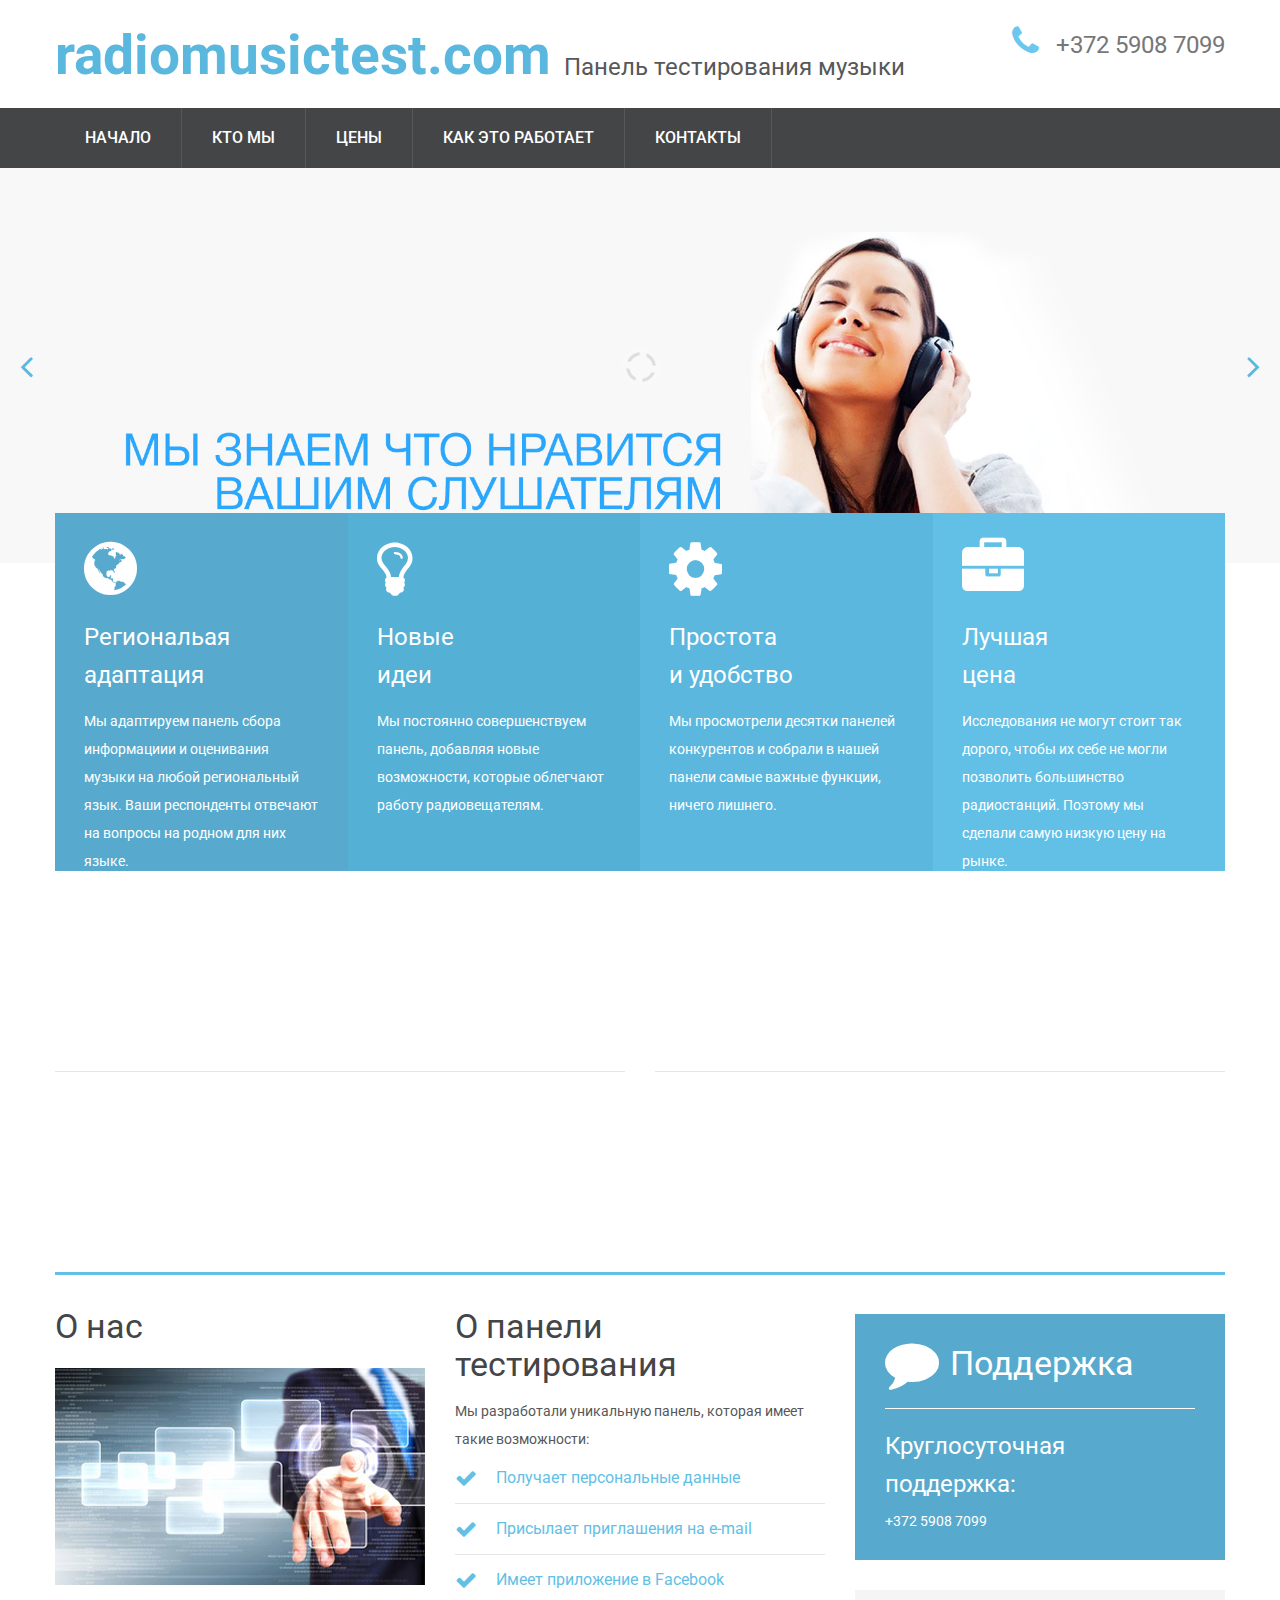
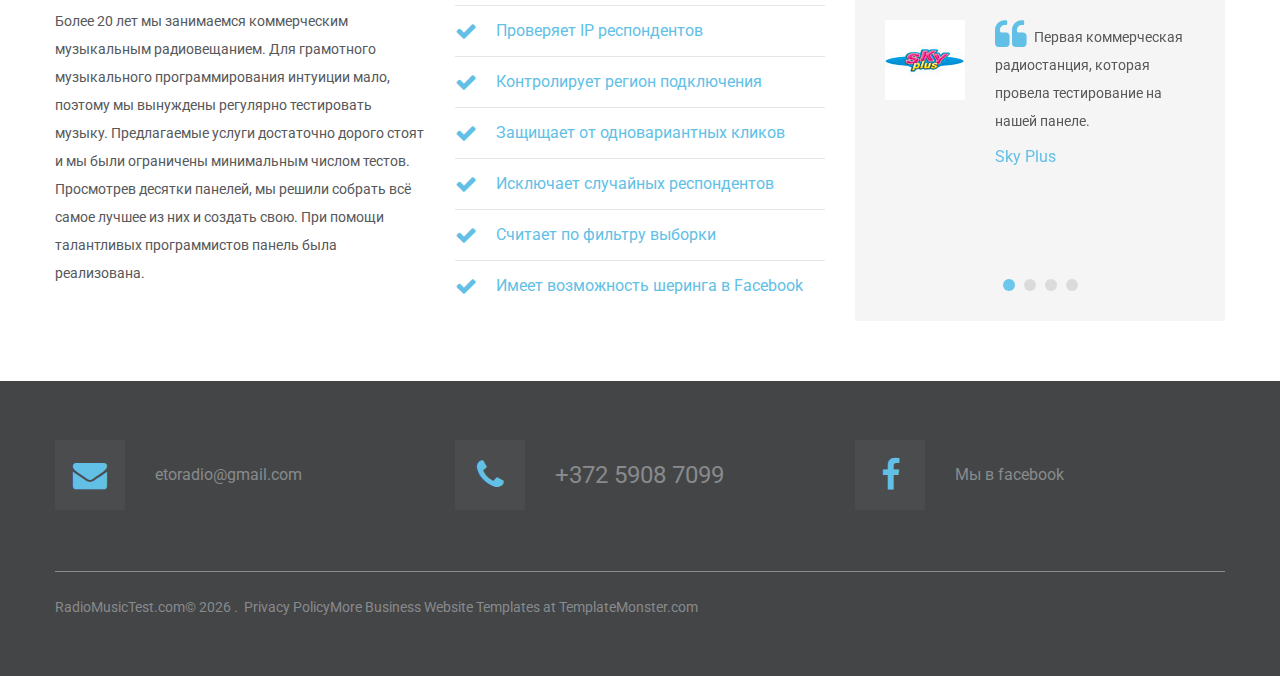
<file: web/index.html>
<!DOCTYPE html>
<html lang="ru">
  <head>
    <title>radiomusictest.com</title>
	<meta http-equiv="Content-Type" content="text/html; charset=utf-8">
    <meta name="format-detection" content="telephone=no">
    <link rel="icon" href="images/favicon.ico" type="image/x-icon">
    <link rel="stylesheet" href="css/grid.css">
    <link rel="stylesheet" href="css/style.css">
    <link rel="stylesheet" href="css/camera.css">
    <link rel="stylesheet" href="css/owl-carousel.css">
    <script src="js/jquery.js"></script>
    <script src="js/jquery-migrate-1.2.1.js"></script><!--[if lt IE 9]>
    <html class="lt-ie9">
      <div style="clear: both; text-align:center; position: relative;"><a href="http://windows.microsoft.com/en-US/internet-explorer/.."><img src="images/ie8-panel/warning_bar_0000_us.jpg" border="0" height="42" width="820" alt="You are using an outdated browser. For a faster, safer browsing experience, upgrade for free today."></a></div>
    </html>
    <script src="js/html5shiv.js"></script><![endif]-->
    <script src="js/device.min.js"></script>
  </head>
  <body>
    <div class="page">
      <!--
      ========================================================
      							HEADER
      ========================================================
      
      
      -->
      <header>
        <div class="container">
          <div class="brand">
            <h1 class="brand_name"><a href="./">radiomusictest.com</a></h1>
            <p class="brand_slogan">Панель тестирования музыки</p>
          </div><a href="callto:#" class="fa-phone">+372 5908 7099</a>
        </div>
        <div id="stuck_container" class="stuck_container">
          <div class="container">
            <nav class="nav">
              <ul data-type="navbar" class="sf-menu">
                <li><a href="./">Начало</a></li>
                <li><a href="index-1.html">Кто мы</a></li>
                <li><a href="index-2.html">Цены</a>
                </li>
                <li><a href="index-3.html">Как это работает</a>
                </li>
                <li><a href="index-4.html">Контакты</a>
                </li>
              </ul>
            </nav>
          </div>
        </div>
      </header>
      <!--
      ========================================================
                                  CONTENT
      ========================================================
      -->
      <main>
        <section class="camera_container">
          <div id="camera" class="camera_wrap">
            <div data-src="images/page-1_slide01.jpg">
              <div class="camera_caption fadeIn">
                <div class="container">
                  <div class="row">
                    <div class="preffix_6 grid_6"></div>
                  </div>
                </div>
              </div>
            </div>
            <div data-src="images/page-1_slide02.jpg">
              <div class="camera_caption fadeIn">
                <div class="container">
                  <div class="row">
                    <div class="preffix_6 grid_6"></div>
                  </div>
                </div>
              </div>
            </div>
            <div data-src="images/page-1_slide03.jpg">
              <div class="camera_caption fadeIn">
                <div class="container">
                  <div class="row">
                    <div class="preffix_6 grid_6"></div>
                  </div>
                </div>
              </div>
            </div>
          </div>
        </section>
        <section>
          <div class="container banner_wr">
            <ul class="banner">
              <li>
                <div class="fa-globe"></div>
                <h3>Региональая<br/>адаптация</h3>
                <p>Мы адаптируем панель сбора информациии и оценивания музыки на
                любой региональный язык. Ваши респонденты отвечают на вопросы на родном для них языке.</p><a href="#"></a>
              </li>
              <li>
                <div class="fa-lightbulb-o"></div>
                <h3>Новые<br/>идеи</h3>
                <p>Мы постоянно совершенствуем панель, добавляя новые возможности, которые облегчают работу радиовещателям. </p><a href="#"></a>
              </li>
              <li>
                <div class="fa-cog"></div>
                <h3>Простота<br/>и удобство</h3>
                <p>Мы просмотрели десятки панелей конкурентов и собрали в нашей панели самые важные функции, ничего лишнего.</p><a href="#"></a>
              </li>
              <li>
                <div class="fa-briefcase"></div>
                <h3>Лучшая<br/>цена</h3>
                <p>Исследования не могут стоит так дорого, чтобы их себе не могли позволить большинство радиостанций. Поэтому мы сделали самую низкую цену на рынке.</p><a href="#"></a>
              </li>
            </ul>
          </div>
        </section>
        <section class="well ins1">
          <div class="container hr">
            <ul class="row product-list">
              <li class="grid_6">
                <div class="box wow fadeInRight">
                  <div class="box_aside">
                    <div class="icon fa-comments"></div>
                  </div>
                  <div class="box_cnt__no-flow">
                    <h3><a href="#">Обратная связь со слушателем</a></h3>
                    <p>Помимо результатов, мы собираем от респондентов пожелания касательно Вашей музыки.</p>
                  </div>
                </div>
                <hr>
                <div data-wow-delay="0.2s" class="box wow fadeInRight">
                  <div class="box_aside">
                    <div class="icon fa-calendar-o"></div>
                  </div>
                  <div class="box_cnt__no-flow">
                    <h3><a href="#">Безлимитное количество тестов</a></h3>
                    <p>Покупая пакеты на периоды, Вы не будете ограничены числом тестов.</p>
                  </div>
                </div>
              </li>
              <li class="grid_6">
                <div data-wow-delay="0.3s" class="box wow fadeInRight">
                  <div class="box_aside">
                    <div class="icon fa-group"></div>
                  </div>
                  <div class="box_cnt__no-flow">
                    <h3><a href="#">Неограниченное число респондентов</a></h3>
                    <p>Мы не ограничиваем число респондентов, Вы сами определяете сколько респондентов Вы хотите отпросить.</p>
                  </div>
                </div>
                <hr>
                <div data-wow-delay="0.4s" class="box wow fadeInRight">
                  <div class="box_aside">
                    <div class="icon fa-thumbs-up"></div>
                  </div>
                  <div class="box_cnt__no-flow">
                    <h3><a href="#">Лучшее ценовое предложение</a></h3>
                    <p>Мы сделали самую низкую цену, чтобы исследования стали доступны любой радиостанции.</p>
                  </div>
                </div>
              </li>
            </ul>
          </div>
        </section>
        <section class="well1">
          <div class="container">
            <div class="row">
              <div class="grid_4">
                <h2>О нас</h2><img src="images/page-1_img01.jpg" alt="">
                <p>Более 20 лет мы занимаемся коммерческим музыкальным радиовещанием. Для грамотного музыкального программирования интуиции мало, поэтому мы вынуждены регулярно тестировать музыку.
                Предлагаемые услуги достаточно дорого стоят и мы были ограничены минимальным числом тестов. Просмотрев десятки панелей, мы решили собрать всё самое лучшее из них и создать свою.
                При помощи талантливых программистов панель была реализована. </p>
              </div>
              <div class="grid_4">
                <h2>О панели тестирования</h2>
                <p>Мы разработали уникальную панель, которая имеет такие возможности:</p>
                <ul class="marked-list">
                  <li><a href="#">Получает персональные данные </a></li>
                  <li><a href="#">Присылает приглашения на e-mail</a></li>
                  <li><a href="#">Имеет приложение в Facebook</a></li>
                  <li><a href="#">Проверяет IP респондентов</a></li>
                  <li><a href="#">Контролирует регион подключения</a></li>
                  <li><a href="#">Защищает от одновариантных кликов</a></li>
                  <li><a href="#">Исключает случайных респондентов</a></li>
                  <li><a href="#">Считает по фильтру выборки</a></li>
                  <li><a href="#">Имеет возможность шеринга в Facebook</a></li>
                </ul>
              </div>
              <div class="grid_4">
                <div class="info-box">
                  <h2 class="fa-comment">Поддержка</h2>
                  <hr>
                  <h3>Круглосуточная поддержка:</h3>
                  <dl>
                    <dt>+372 5908 7099</dt>
                  </dl>
                </div>
                <div class="owl-carousel">
                  <div class="item">
                    <blockquote class="box">
                      <div class="box_aside"><img src="images/page-1_img02.jpg" alt=""></div>
                      <div class="box_cnt__no-flow">
                        <p>
                          <q>Первая коммерческая радиостанция, которая провела тестирование на нашей панеле.</q>
                        </p>
                        <cite><a href="http://skyplus.fm">Sky Plus</a></cite>
                      </div>
                    </blockquote>
                  </div>
                  <div class="item">
                    <blockquote class="box">
                      <div class="box_aside"><img src="images/page-1_img03.jpg" alt=""></div>
                      <div class="box_cnt__no-flow">
                        <p>
                          <q>С апреля 2016 года провели 4 музыкальных колл-аута.</q>
                        </p>
                        <cite><a href="http://sky-radio.fm">SKY Радио</a></cite>
                      </div>
                    </blockquote>
                  </div>
                  <div class="item">
                    <blockquote class="box">
                      <div class="box_aside"><img src="images/page-1_img04.jpg" alt=""></div>
                      <div class="box_cnt__no-flow">
                        <p>
                          <q>Радиостанция, которая первой попробовала нашу панель. На сегодня более 10 успешно завершённых колл-аутов.</q>
                        </p>
                        <cite><a href="http://eradio.ua/ua/">Є!UA Radio</a></cite>
                      </div>
                    </blockquote>
                  </div>
                  <div class="item">
                    <blockquote class="box">
                      <div class="box_aside"><img src="images/page-1_img05.jpg" alt=""></div>
                      <div class="box_cnt__no-flow">
                        <p>
                          <q>Для станций СHR формата очень важны регулярные исследования музыки, поэтому эта станция выбрала нас в первую очередь из-за доступной цены.</q>
                        </p>
                        <cite><a href="http://eradio.ua/hit/">Є!Hit Radio</a></cite>
                      </div>
                    </blockquote>
                  </div>
                </div>
              </div>
            </div>
          </div>
        </section>
      </main>
      <!--
      ========================================================
                                  FOOTER
      ========================================================
      -->
      <footer>
        <section class="well3">
          <div class="container">
            <ul class="row contact-list">
              <li class="grid_4">
                <div class="box">
                  <div class="box_aside">
                    <div class="icon2 fa-envelope"></div>
                  </div>
                  <div class="box_cnt__no-flow"><a href="mailto:etoradio@gmail.com">
					etoradio@gmail.com</a></div>
                </div>
              </li>
              <li class="grid_4">
                <div class="box">
                  <div class="box_aside">
                    <div class="icon2 fa-phone"></div>
                  </div>
                  <div class="box_cnt__no-flow"><a href="callto:#">+372 5908 7099</a></div>
                </div>
              </li>
              <li class="grid_4">
                <div class="box">
                  <div class="box_aside">
                    <div class="icon2 fa-facebook"></div>
                  </div>
                  <div class="box_cnt__no-flow"><a href="https://www.facebook.com/radiomusictest/">Мы в facebook</a></div>
                </div>
              </li>
            </ul>
          </div>
        </section>
        <section>
          <div class="container">
            <div class="copyright">RadioMusicTest.com© <span id="copyright-year"></span>
				.&nbsp;&nbsp;<a href="index-5.html">Privacy Policy</a>More <a rel="nofollow" href="http://www.templatemonster.com/category/business-web-templates/" target="_blank">
				Business Website Templates at TemplateMonster.com</a>
            </div>
          </div>
        </section>
      </footer>
    </div>
    <script src="js/script.js"></script>
  </body>
</html>
</file>
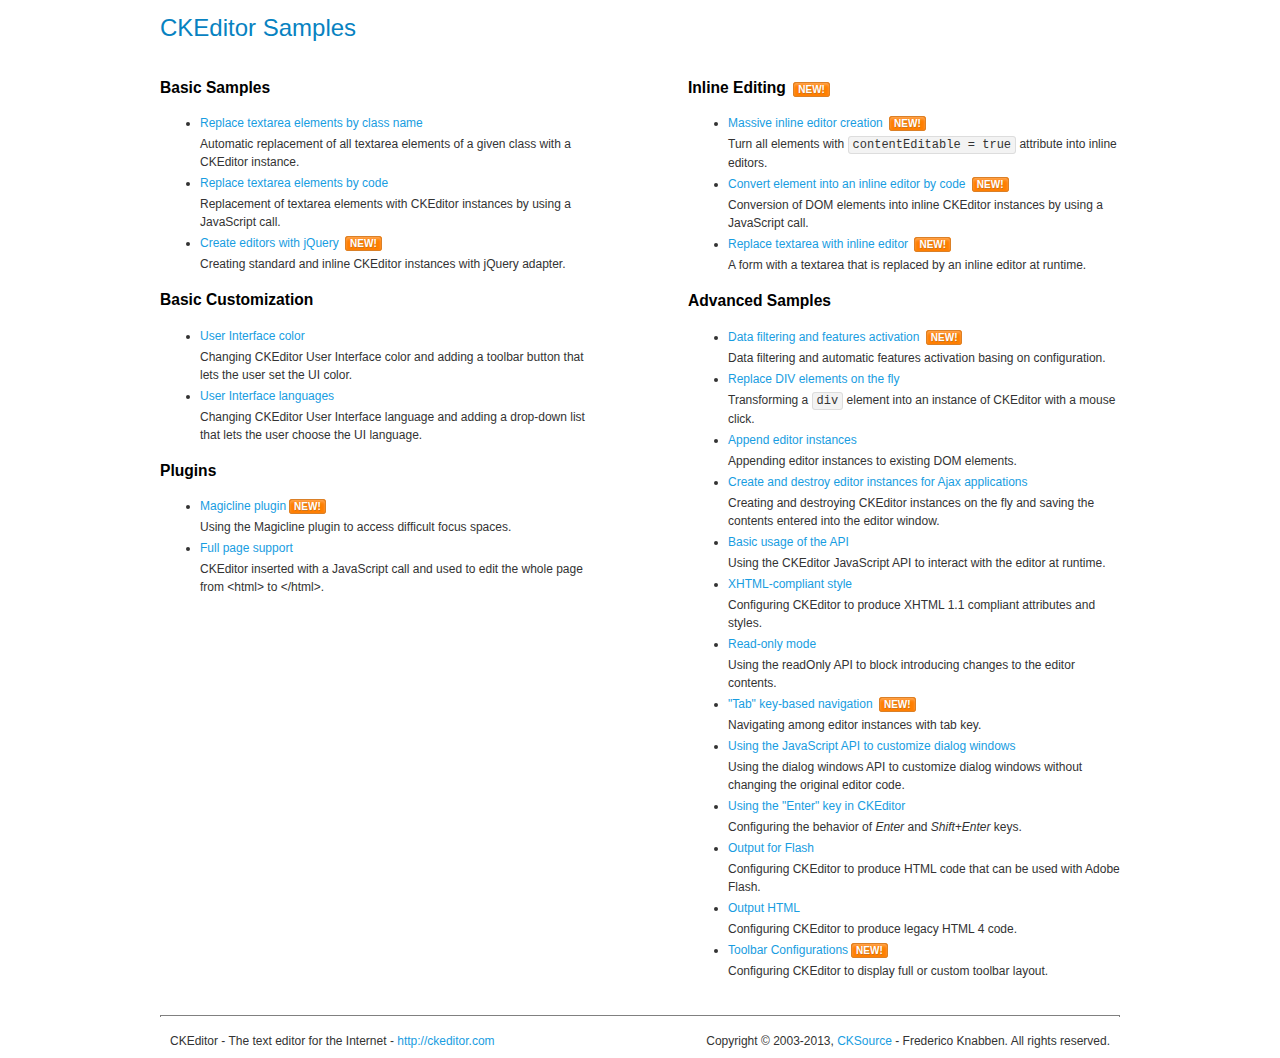
<file: protected/extensions/booster/assets/ckeditor/samples/index.html>
<!DOCTYPE html>
<!--
Copyright (c) 2003-2013, CKSource - Frederico Knabben. All rights reserved.
For licensing, see LICENSE.md or http://ckeditor.com/license
-->
<html>
<head>
	<title>CKEditor Samples</title>
	<meta charset="utf-8">
	<link rel="stylesheet" href="sample.css">
</head>
<body>
	<h1 class="samples">
		CKEditor Samples
	</h1>
	<div class="twoColumns">
		<div class="twoColumnsLeft">
			<h2 class="samples">
				Basic Samples
			</h2>
			<dl class="samples">
				<dt><a class="samples" href="replacebyclass.html">Replace textarea elements by class name</a></dt>
				<dd>Automatic replacement of all textarea elements of a given class with a CKEditor instance.</dd>

				<dt><a class="samples" href="replacebycode.html">Replace textarea elements by code</a></dt>
				<dd>Replacement of textarea elements with CKEditor instances by using a JavaScript call.</dd>

				<dt><a class="samples" href="jquery.html">Create editors with jQuery</a> <span class="new">New!</span></dt>
				<dd>Creating standard and inline CKEditor instances with jQuery adapter.</dd>
			</dl>

			<h2 class="samples">
				Basic Customization
			</h2>
			<dl class="samples">
				<dt><a class="samples" href="uicolor.html">User Interface color</a></dt>
				<dd>Changing CKEditor User Interface color and adding a toolbar button that lets the user set the UI color.</dd>

				<dt><a class="samples" href="uilanguages.html">User Interface languages</a></dt>
				<dd>Changing CKEditor User Interface language and adding a drop-down list that lets the user choose the UI language.</dd>
			</dl>


			<h2 class="samples">Plugins</h2>
<dl class="samples">
<dt><a class="samples" href="plugins/magicline/magicline.html">Magicline plugin</a><span class="new">New!</span></dt>
<dd>Using the Magicline plugin to access difficult focus spaces.</dd>

<dt><a class="samples" href="plugins/wysiwygarea/fullpage.html">Full page support</a></dt>
<dd>CKEditor inserted with a JavaScript call and used to edit the whole page from &lt;html&gt; to &lt;/html&gt;.</dd>
</dl>
		</div>
		<div class="twoColumnsRight">
			<h2 class="samples">
				Inline Editing <span class="new">New!</span>
			</h2>
			<dl class="samples">
				<dt><a class="samples" href="inlineall.html">Massive inline editor creation</a> <span class="new">New!</span></dt>
				<dd>Turn all elements with <code>contentEditable = true</code> attribute into inline editors.</dd>

				<dt><a class="samples" href="inlinebycode.html">Convert element into an inline editor by code</a> <span class="new">New!</span></dt>
				<dd>Conversion of DOM elements into inline CKEditor instances by using a JavaScript call.</dd>

				<dt><a class="samples" href="inlinetextarea.html">Replace textarea with inline editor</a> <span class="new">New!</span></dt>
				<dd>A form with a textarea that is replaced by an inline editor at runtime.</dd>

				
			</dl>

			<h2 class="samples">
				Advanced Samples
			</h2>
			<dl class="samples">
				<dt><a class="samples" href="datafiltering.html">Data filtering and features activation</a> <span class="new">New!</span></dt>
				<dd>Data filtering and automatic features activation basing on configuration.</dd>

				<dt><a class="samples" href="divreplace.html">Replace DIV elements on the fly</a></dt>
				<dd>Transforming a <code>div</code> element into an instance of CKEditor with a mouse click.</dd>

				<dt><a class="samples" href="appendto.html">Append editor instances</a></dt>
				<dd>Appending editor instances to existing DOM elements.</dd>

				<dt><a class="samples" href="ajax.html">Create and destroy editor instances for Ajax applications</a></dt>
				<dd>Creating and destroying CKEditor instances on the fly and saving the contents entered into the editor window.</dd>

				<dt><a class="samples" href="api.html">Basic usage of the API</a></dt>
				<dd>Using the CKEditor JavaScript API to interact with the editor at runtime.</dd>

				<dt><a class="samples" href="xhtmlstyle.html">XHTML-compliant style</a></dt>
				<dd>Configuring CKEditor to produce XHTML 1.1 compliant attributes and styles.</dd>

				<dt><a class="samples" href="readonly.html">Read-only mode</a></dt>
				<dd>Using the readOnly API to block introducing changes to the editor contents.</dd>

				<dt><a class="samples" href="tabindex.html">"Tab" key-based navigation</a> <span class="new">New!</span></dt>
				<dd>Navigating among editor instances with tab key.</dd>


				
<dt><a class="samples" href="plugins/dialog/dialog.html">Using the JavaScript API to customize dialog windows</a></dt>
<dd>Using the dialog windows API to customize dialog windows without changing the original editor code.</dd>

<dt><a class="samples" href="plugins/enterkey/enterkey.html">Using the &quot;Enter&quot; key in CKEditor</a></dt>
<dd>Configuring the behavior of <em>Enter</em> and <em>Shift+Enter</em> keys.</dd>

<dt><a class="samples" href="plugins/htmlwriter/outputforflash.html">Output for Flash</a></dt>
<dd>Configuring CKEditor to produce HTML code that can be used with Adobe Flash.</dd>

<dt><a class="samples" href="plugins/htmlwriter/outputhtml.html">Output HTML</a></dt>
<dd>Configuring CKEditor to produce legacy HTML 4 code.</dd>

<dt><a class="samples" href="plugins/toolbar/toolbar.html">Toolbar Configurations</a><span class="new">New!</span></dt>
<dd>Configuring CKEditor to display full or custom toolbar layout.</dd>

			</dl>
		</div>
	</div>
	<div id="footer">
		<hr>
		<p>
			CKEditor - The text editor for the Internet - <a class="samples" href="http://ckeditor.com/">http://ckeditor.com</a>
		</p>
		<p id="copy">
			Copyright &copy; 2003-2013, <a class="samples" href="http://cksource.com/">CKSource</a> - Frederico Knabben. All rights reserved.
		</p>
	</div>
</body>
</html>
</file>
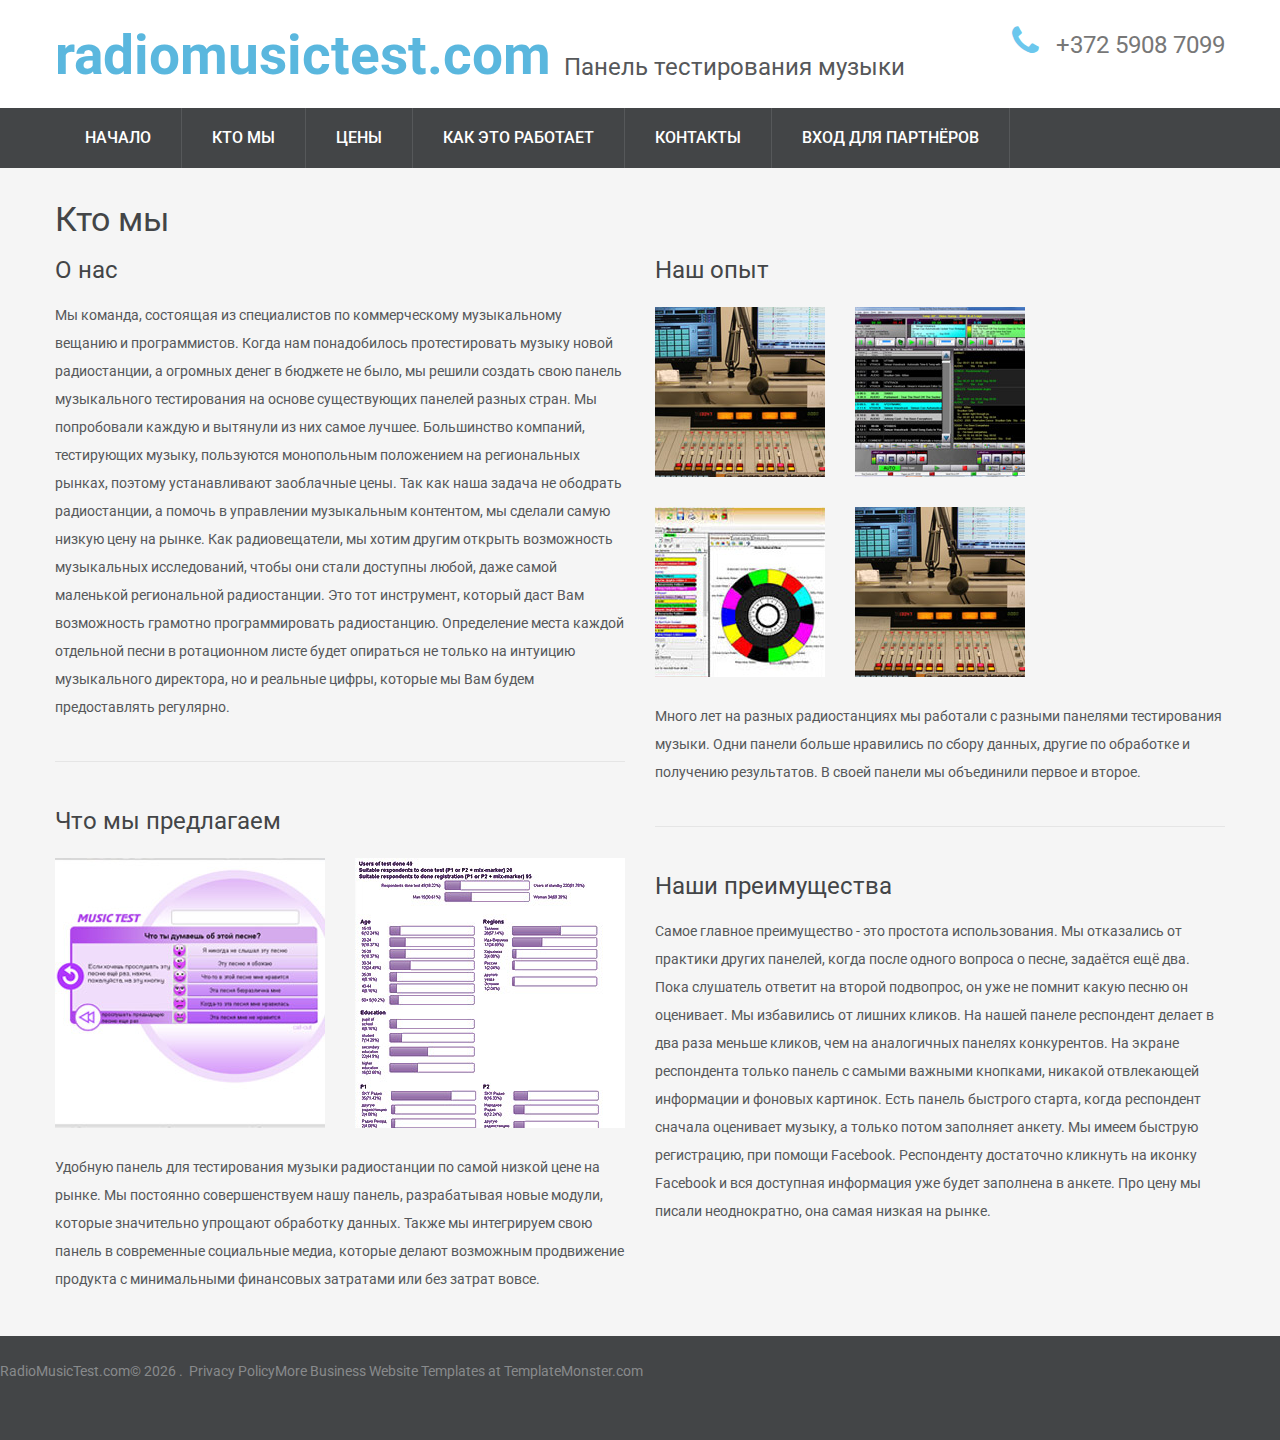
<file: about.html>
<!DOCTYPE html>
<html lang="ru">
  <head>
    <title>radiomusictest.com</title>
	<meta http-equiv="Content-Type" content="text/html; charset=utf-8">
    <meta name="format-detection" content="telephone=no">
    <link rel="icon" href="images/favicon.ico" type="image/x-icon">
    <link rel="stylesheet" href="web/css/grid.css">
    <link rel="stylesheet" href="web/css/style.css">
    <link rel="stylesheet" href="web/css/camera.css">
    <link rel="stylesheet" href="web/css/owl-carousel.css">
    <script src="js/jquery.js"></script>
    <script src="js/jquery-migrate-1.2.1.js"></script><!--[if lt IE 9]>
    <html class="lt-ie9">
      <div style="clear: both; text-align:center; position: relative;"><a href="http://windows.microsoft.com/en-US/internet-explorer/.."><img src="images/ie8-panel/warning_bar_0000_us.jpg" border="0" height="42" width="820" alt="You are using an outdated browser. For a faster, safer browsing experience, upgrade for free today."></a></div>
    </html>
    <script src="js/html5shiv.js"></script><![endif]-->
    <script src="js/device.min.js"></script>
  </head>
  <body>
    <div class="page">
      <!--
      ========================================================
      							HEADER
      ========================================================
      -->
      <header>
        <div class="container">
          <div class="brand">
            <h1 class="brand_name"><a href="./">radiomusictest.com</a></h1>
            <p class="brand_slogan">Панель тестирования музыки</p>
          </div><a href="callto:#" class="fa-phone">+372 5908 7099</a>
        </div>
        <div id="stuck_container" class="stuck_container">
          <div class="container">
            <nav class="nav">
              <ul data-type="navbar" class="sf-menu">
                <li><a href="./">Начало</a></li>
                <li><a href="about">Кто мы</a></li>
                <li><a href="price.html">Цены</a>
                </li>
                <li><a href="how.html">Как это работает</a>
                </li>
                <li><a href="contact.html">Контакты</a>
                <li><a href="index.php">Вход для партнёров</a>
                </li>
              </ul>
            </nav>
          </div>
        </div>
      </header>
      <!--
      ========================================================
                                  CONTENT
      ========================================================
      -->

        <section class="well1 ins3">
          <div class="container">
            <h2>Кто мы</h2>
            <div class="row off1">
              <div class="grid_6">
                <h3>О нас</h3>
                <p>Мы команда, состоящая из специалистов по коммерческому музыкальному вещанию и программистов.
                Когда нам понадобилось протестировать музыку новой радиостанции, а огромных денег в бюджете не было, мы решили создать свою панель
                музыкального тестирования на основе существующих панелей разных стран. Мы попробовали каждую и вытянули из них самое лучшее.
                Большинство компаний, тестирующих музыку, пользуются монопольным положением на региональных рынках, поэтому устанавливают заоблачные
                цены. Так как наша задача не ободрать радиостанции, а помочь в управлении музыкальным контентом, мы сделали самую низкую цену на рынке.
                Как радиовещатели, мы хотим другим открыть возможность музыкальных исследований, чтобы они стали доступны любой, даже самой маленькой региональной
                радиостанции. Это тот инструмент, который даст Вам возможность грамотно программировать радиостанцию.
                Определение места каждой отдельной песни в ротационном листе будет опираться не только на интуицию музыкального директора, но и реальные цифры, которые мы Вам будем предоставлять регулярно.
                </p>
                <hr>
                <h3>Что мы предлагаем</h3>
                <div class="row">
                  <div data-wow-delay="0.2s" class="grid_3 wow fadeInLeft"><img src="images/page-2_img01.jpg" alt=""></div>
                  <div class="grid_3 wow fadeInLeft"><img src="images/page-2_img02.jpg" alt=""></div>
                </div>
                <p>Удобную панель для тестирования музыки радиостанции по самой низкой цене на рынке. Мы постоянно совершенствуем нашу панель, разрабатывая новые модули, которые значительно упрощают обработку данных.
                Также мы интегрируем свою панель в современные социальные медиа, которые делают возможным продвижение продукта с минимальными финансовых затратами или без затрат вовсе. 
              </p>
              </div>
              <div class="grid_6">
                <h3>Наш опыт</h3>
                <div class="row">
                  <div class="grid_2 wow fadeInRight"><img src="images/page-2_img03.jpg" alt=""><img src="images/page-2_img04.jpg" alt=""></div>
                  <div data-wow-delay="0.2s" class="grid_2 wow fadeInRight"><img src="images/page-2_img05.jpg" alt=""><img src="images/page-2_img03.jpg" alt=""></div>
                </div>
                <p>Много лет на разных радиостанциях мы работали с разными панелями тестирования музыки. Одни панели больше нравились по сбору данных, другие по обработке и получению результатов. В своей панели мы объединили первое и второе. </p>
                <hr>
                <h3>Наши преимущества</h3>
                <p>Самое главное преимущество - это простота использования. Мы отказались от практики других панелей, когда после одного вопроса о песне, задаётся ещё два.
                Пока слушатель ответит на второй подвопрос, он уже не помнит какую песню он оценивает. Мы избавились от лишних кликов. На нашей панеле респондент делает в два раза меньше кликов, чем на аналогичных панелях конкурентов.
                На экране респондента только панель с самыми важными кнопками, никакой отвлекающей информации и фоновых картинок. Есть панель быстрого старта, когда респондент сначала оценивает музыку, а только потом заполняет анкету.
                Мы имеем быструю регистрацию, при помощи Facebook. Респонденту достаточно кликнуть на иконку Facebook и вся доступная информация уже будет заполнена в анкете. 
                Про цену мы писали неоднократно, она самая низкая на рынке.
               </p>
              </div>
            </div>
          </div>
        </section>
       
      </main>
      <!--
      ========================================================
                                  FOOTER
      ========================================================
      -->
      <footer>
        <section>
            <div class="copyright">RadioMusicTest.com© <span id="copyright-year"></span>
				.&nbsp;&nbsp;<a href="index-5.html">Privacy Policy</a>More <a rel="nofollow" href="http://www.templatemonster.com/category/business-web-templates/" target="_blank">
				Business Website Templates at TemplateMonster.com</a>
            </div>
          </div>
        </section>
      </footer>
    </div>
    <script src="js/script.js"></script>
  </body>
</html>
</file>
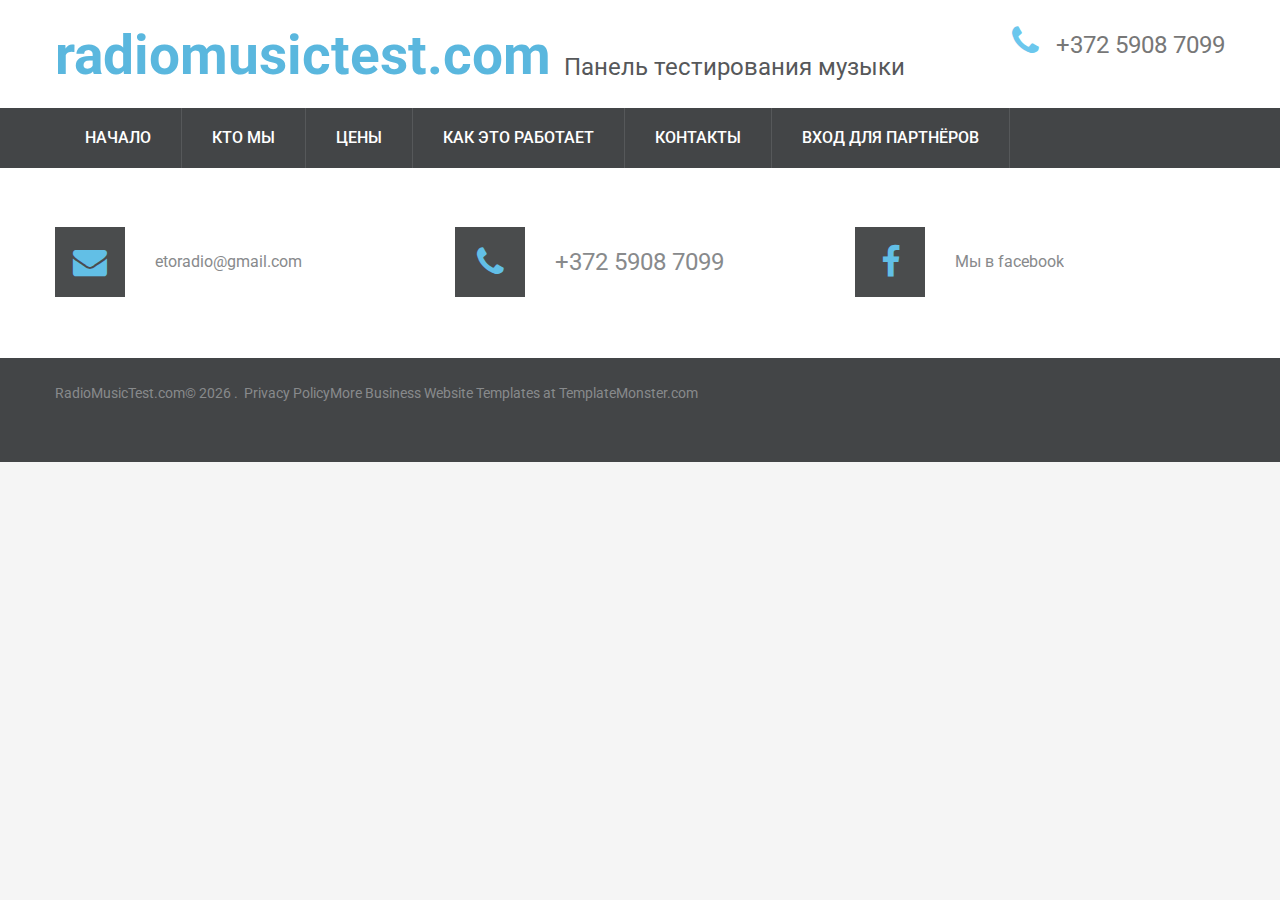
<file: contact.html>
<!DOCTYPE html>
<html lang="ru">
  <head>
    <title>radiomusictest.com</title>
	<meta http-equiv="Content-Type" content="text/html; charset=utf-8">
    <meta name="format-detection" content="telephone=no">
    <link rel="icon" href="images/favicon.ico" type="image/x-icon">
    <link rel="stylesheet" href="web/css/grid.css">
    <link rel="stylesheet" href="web/css/style.css">
    <link rel="stylesheet" href="web/css/camera.css">
    <link rel="stylesheet" href="web/css/owl-carousel.css">
    <script src="js/jquery.js"></script>
    <script src="js/jquery-migrate-1.2.1.js"></script><!--[if lt IE 9]>
    <html class="lt-ie9">
      <div style="clear: both; text-align:center; position: relative;"><a href="http://windows.microsoft.com/en-US/internet-explorer/.."><img src="images/ie8-panel/warning_bar_0000_us.jpg" border="0" height="42" width="820" alt="You are using an outdated browser. For a faster, safer browsing experience, upgrade for free today."></a></div>
    </html>
    <script src="js/html5shiv.js"></script><![endif]-->
    <script src="js/device.min.js"></script>
  </head>
  <body>
    <div class="page">
      <!--
      ========================================================
      							HEADER
      ========================================================
      -->
      <header>
        <div class="container">
          <div class="brand">
            <h1 class="brand_name"><a href="./">radiomusictest.com</a></h1>
            <p class="brand_slogan">Панель тестирования музыки</p>
          </div><a href="callto:#" class="fa-phone">+372 5908 7099</a>
        </div>
        <div id="stuck_container" class="stuck_container">
          <div class="container">
            <nav class="nav">
              <ul data-type="navbar" class="sf-menu">
                <li><a href="./">Начало</a></li>
                <li><a href="about">Кто мы</a></li>
                <li><a href="price.html">Цены</a>
                </li>
                <li><a href="how.html">Как это работает</a>
                </li>
                <li><a href="contact.html">Контакты</a>
                <li><a href="index.php">Вход для партнёров</a>
                </li>
              </ul>
            </nav>
          </div>
        </div>
      </header>
      <!--
      ========================================================
                                  CONTENT
      ========================================================
      -->
      <main>
         <section class="well3">
          <div class="container">
            <ul class="row contact-list">
              <li class="grid_4">
                <div class="box">
                  <div class="box_aside">
                    <div class="icon2 fa-envelope"></div>
                  </div>
                  <div class="box_cnt__no-flow"><a href="mailto:etoradio@gmail.com">
					etoradio@gmail.com</a></div>
                </div>
              </li>
              <li class="grid_4">
                <div class="box">
                  <div class="box_aside">
                    <div class="icon2 fa-phone"></div>
                  </div>
                  <div class="box_cnt__no-flow"><a href="callto:#">+372 5908 7099</a></div>
                </div>
              </li>
              <li class="grid_4">
                <div class="box">
                  <div class="box_aside">
                    <div class="icon2 fa-facebook"></div>
                  </div>
                  <div class="box_cnt__no-flow"><a href="https://www.facebook.com/radiomusictest/">Мы в facebook</a></div>
                </div>
              </li>
            </ul>
          </div>
        </section>
      </main>
      <!--
      ========================================================
                                  FOOTER
      ========================================================
      -->
      <footer>
        <section>
          <div class="container">
            <div class="copyright">RadioMusicTest.com© <span id="copyright-year"></span>
				.&nbsp;&nbsp;<a href="index-5.html">Privacy Policy</a>More <a rel="nofollow" href="http://www.templatemonster.com/category/business-web-templates/" target="_blank">
				Business Website Templates at TemplateMonster.com</a>
            </div>
          </div>
        </section>
      </footer>
    </div>
    <script src="js/script.js"></script>
  </body>
</html>
</file>
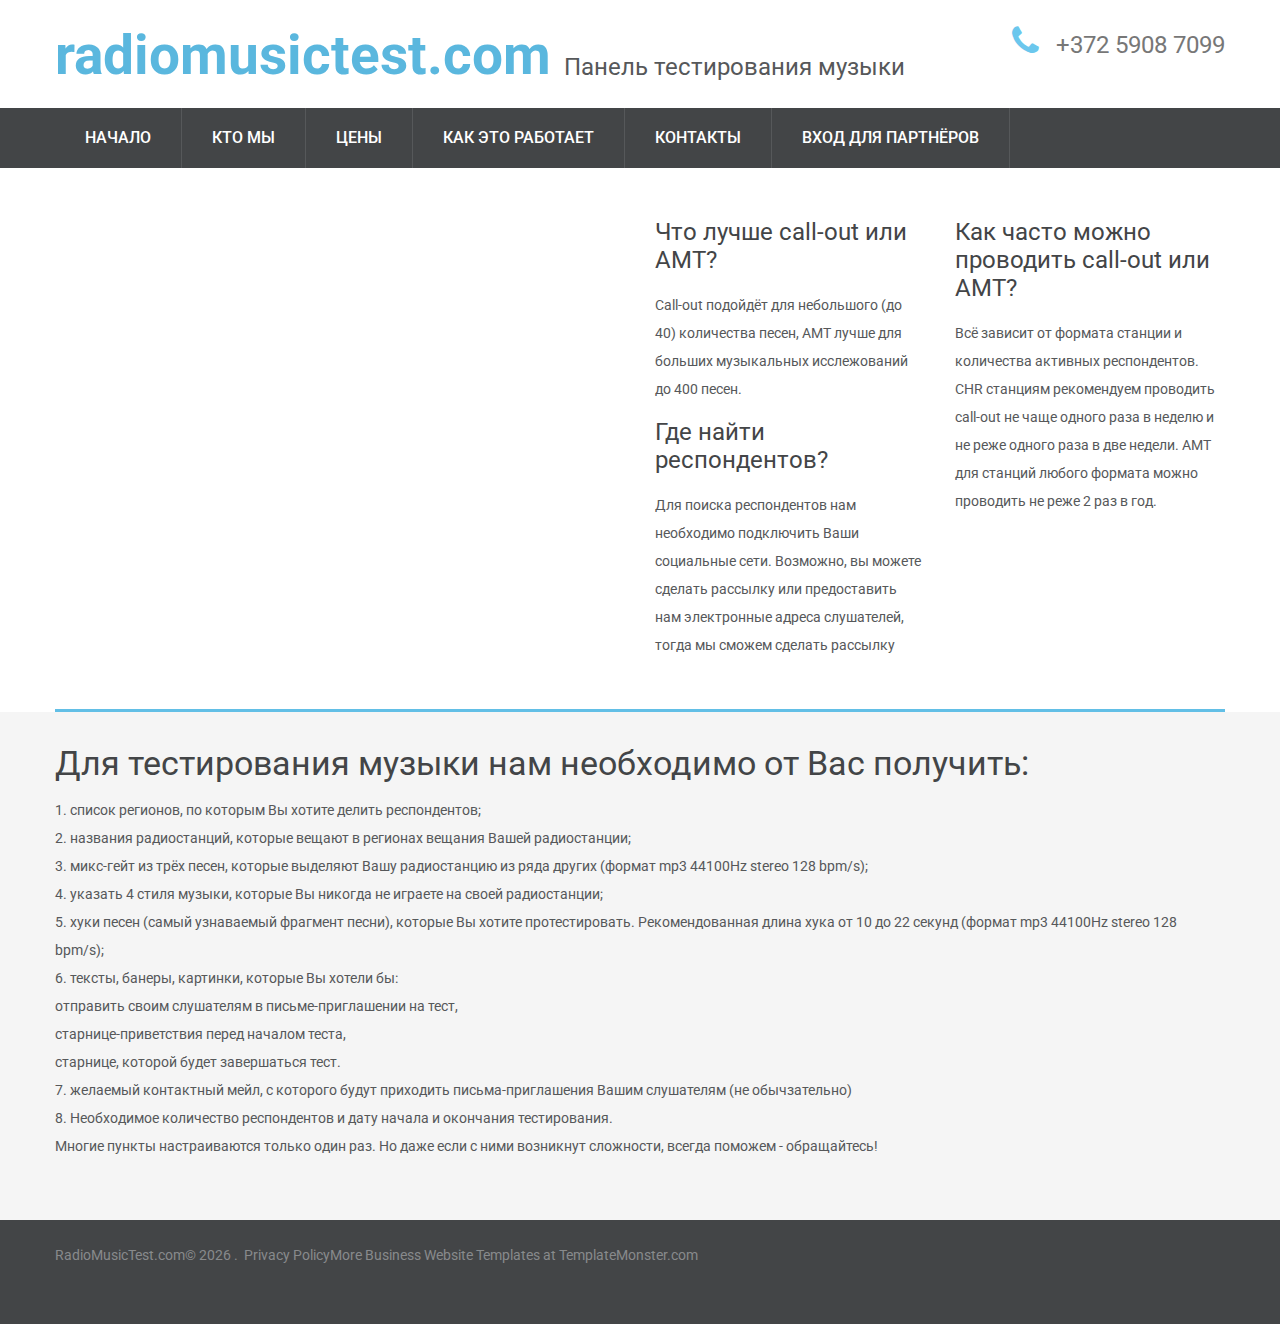
<file: how.html>
<!DOCTYPE html>
<html lang="ru">
  <head>
    <title>radiomusictest.com</title>
	<meta http-equiv="Content-Type" content="text/html; charset=utf-8">
    <meta name="format-detection" content="telephone=no">
    <link rel="icon" href="images/favicon.ico" type="image/x-icon">
    <link rel="stylesheet" href="web/css/grid.css">
    <link rel="stylesheet" href="web/css/style.css">
    <link rel="stylesheet" href="web/css/camera.css">
    <link rel="stylesheet" href="web/css/owl-carousel.css">
    <script src="js/jquery.js"></script>
    <script src="js/jquery-migrate-1.2.1.js"></script><!--[if lt IE 9]>
    <html class="lt-ie9">
      <div style="clear: both; text-align:center; position: relative;"><a href="http://windows.microsoft.com/en-US/internet-explorer/.."><img src="images/ie8-panel/warning_bar_0000_us.jpg" border="0" height="42" width="820" alt="You are using an outdated browser. For a faster, safer browsing experience, upgrade for free today."></a></div>
    </html>
    <script src="js/html5shiv.js"></script><![endif]-->
    <script src="js/device.min.js"></script>
  </head>
  <body>
    <div class="page">
      <!--
      ========================================================
      							HEADER
      ========================================================
      -->
      <header>
        <div class="container">
          <div class="brand">
            <h1 class="brand_name"><a href="./">radiomusictest.com</a></h1>
            <p class="brand_slogan">Панель тестирования музыки</p>
          </div><a href="callto:#" class="fa-phone">+372 5908 7099</a>
        </div>
        <div id="stuck_container" class="stuck_container">
          <div class="container">
            <nav class="nav">
              <ul data-type="navbar" class="sf-menu">
                <li><a href="./">Начало</a></li>
                <li><a href="about">Кто мы</a></li>
                <li><a href="price.html">Цены</a>
                </li>
                <li><a href="how.html">Как это работает</a>
                </li>
                <li><a href="contact.html">Контакты</a>
                <li><a href="index.php">Вход для партнёров</a>
                </li>
              </ul>
            </nav>
          </div>
        </div>
      </header>
      <!--
      ========================================================
                                  CONTENT
      ========================================================
      -->
      <main>
            <main class="mobile-center">
        <section>
          <div class="container hr well1 ins2">
            <div class="row">
              <div class="grid_6">
                <div class="video">
                  <iframe width="560" height="315" src="https://www.youtube.com/embed/6fJeTXxJAGU" frameborder="0" allowfullscreen></iframe>
                </div>
              </div>
                <div class="row">
                  <div class="grid_3">
                    <dl class="info">
                      <dt>Что лучше call-out или AMT?</dt>
                      <dd>Call-out подойдёт для небольшого (до 40) количества 
						песен, АМТ лучше для больших музыкальных исслежований до 
						400 песен.</dd>
                      <dt>Где найти респондентов?</dt>
                      <dd>Для поиска респондентов нам необходимо подключить Ваши 
						социальные сети. Возможно, вы можете сделать рассылку 
						или предоставить нам электронные адреса слушателей, 
						тогда мы сможем сделать рассылку</dd>
                    </dl>
                  </div>
                  <div class="grid_3">
                    <dl class="info">
                      <dt>Как часто можно проводить call-out или AMT?</dt>
                      <dd>Всё зависит от формата станции и количества активных 
						респондентов. CHR станциям рекомендуем проводить 
						call-out не чаще одного раза в неделю и не реже одного 
						раза в две недели. АМТ для станций любого формата можно 
						проводить не реже 2 раз в год.</dd>
                    </dl>
                  </div>
                </div>
              </div>
            </div>
          </div>
        </section>
        <section class="well1">
          <div class="container">
            <h2>Для тестирования музыки нам необходимо от Вас получить:</h2>
            <p>1. список регионов, по которым Вы хотите делить респондентов;</p>
            <p>2. названия радиостанций, которые вещают в регионах вещания Вашей радиостанции;</p>
            <p>3. микс-гейт из трёх песен, которые выделяют Вашу радиостанцию из ряда других (формат mp3 44100Hz stereo 128 bpm/s);</p>
            <p>4. указать 4 стиля музыки, которые Вы никогда не играете на своей радиостанции;</p>
            <p>5. хуки песен (самый узнаваемый фрагмент песни), которые Вы хотите протестировать. Рекомендованная длина хука от 10 до 22 секунд (формат mp3 44100Hz stereo 128 bpm/s);</p>
            <p>6. тексты, банеры, картинки, которые Вы хотели бы:</p>
            <p>отправить своим слушателям в письме-приглашении на тест,</p>
            <p>старнице-приветствия перед началом теста,</p>
            <p>старнице, которой будет завершаться тест.</p>
            <p>7. желаемый контактный мейл, с которого будут приходить письма-приглашения Вашим слушателям (не обычзательно)</p>
            <p>8. Необходимое количество респондентов и дату начала и окончания тестирования.</p>
            <p>Многие пункты настраиваются только один раз. Но даже если с ними возникнут сложности, всегда поможем - обращайтесь!</p>
            
          </div>
        </section>
      </main>
      <!--
      ========================================================
                                  FOOTER
      ========================================================
      -->
      <footer>
        <section>
          <div class="container">
            <div class="copyright">RadioMusicTest.com© <span id="copyright-year"></span>
				.&nbsp;&nbsp;<a href="index-5.html">Privacy Policy</a>More <a rel="nofollow" href="http://www.templatemonster.com/category/business-web-templates/" target="_blank">
				Business Website Templates at TemplateMonster.com</a>
            </div>
          </div>
        </section>
      </footer>
    </div>
    <script src="js/script.js"></script>
  </body>
</html>
</file>
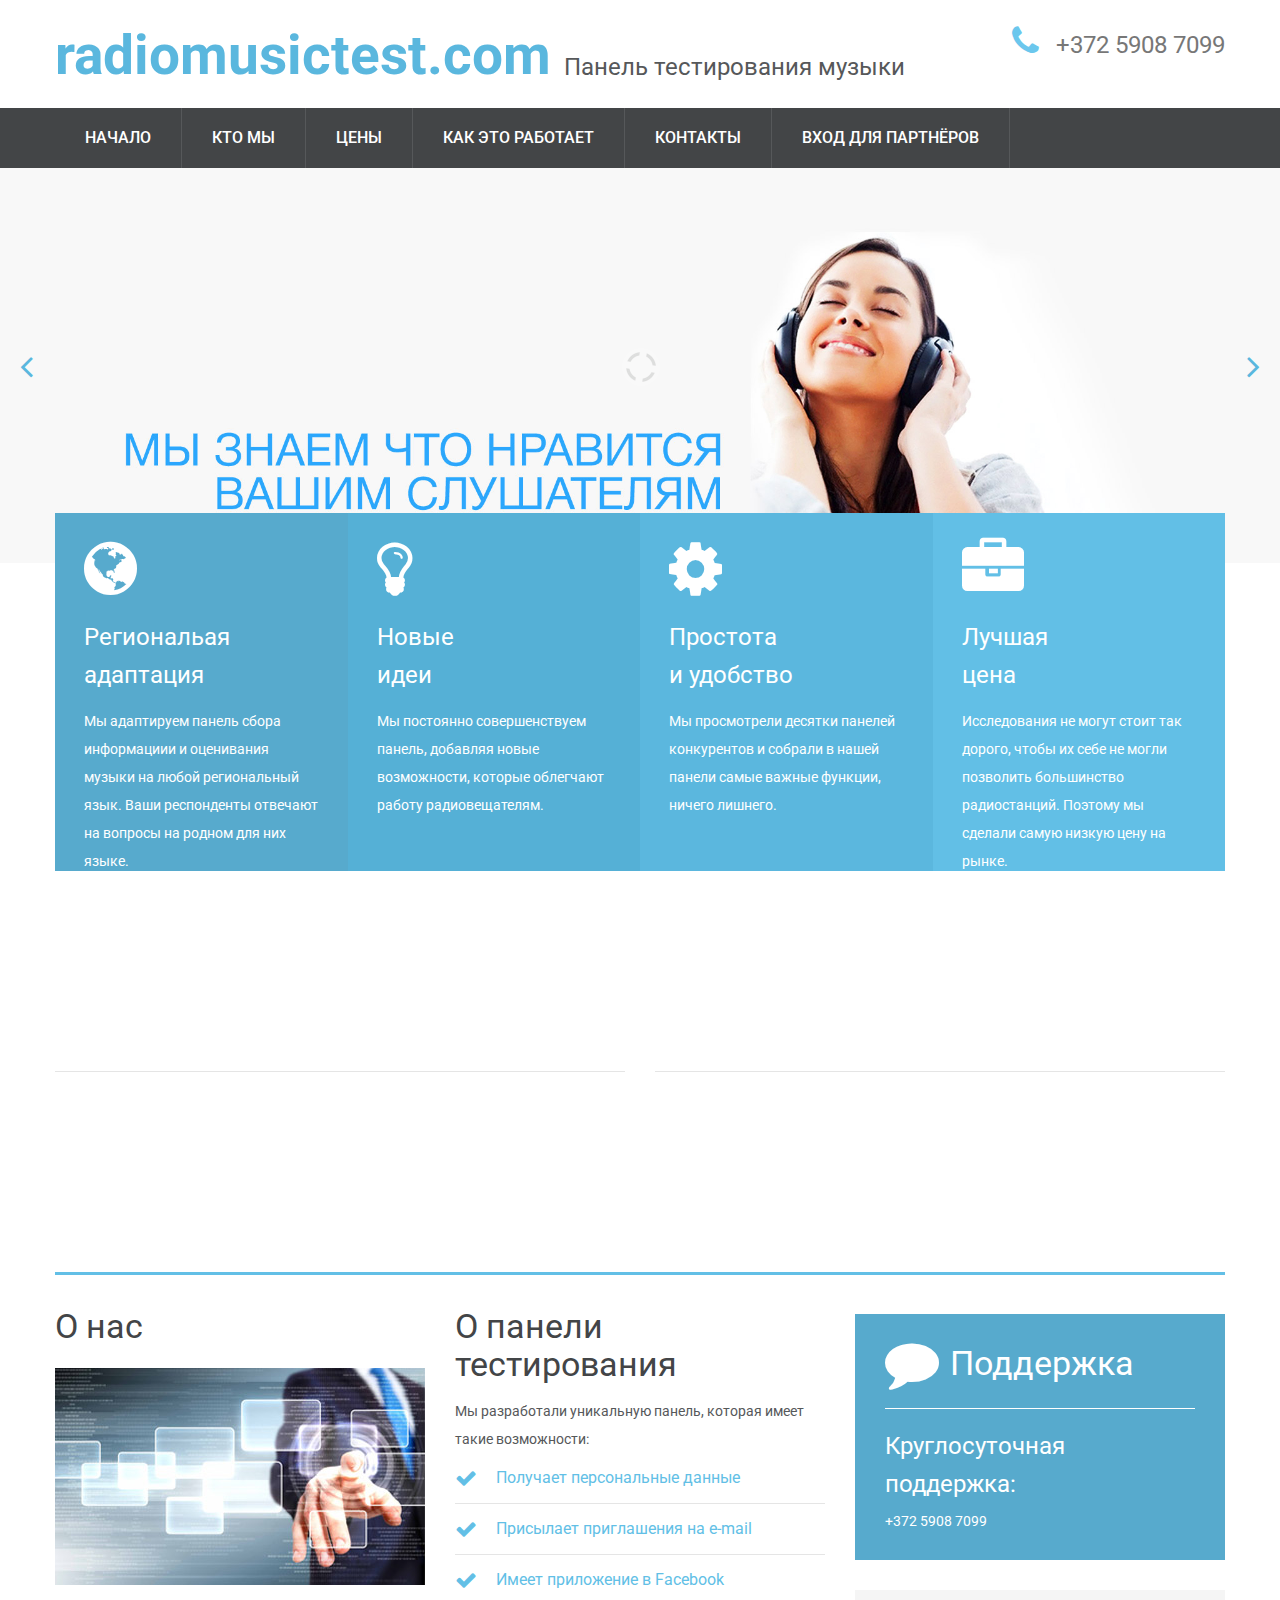
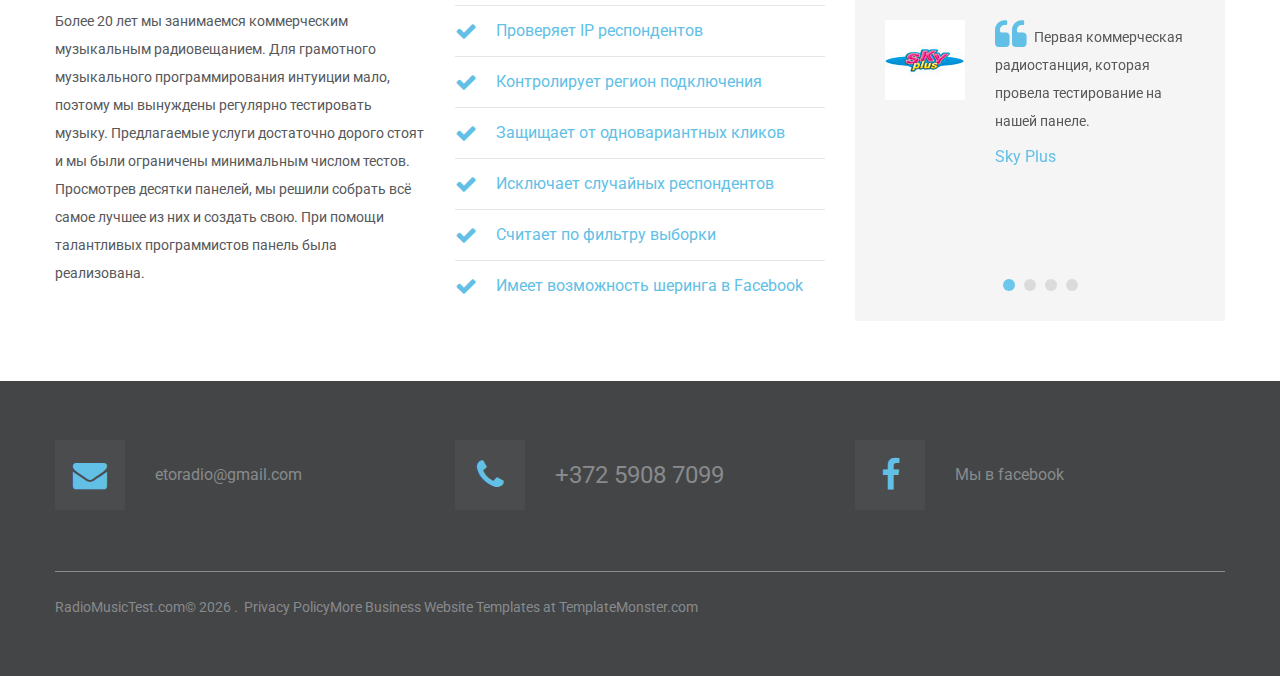
<file: index1.html>
<!DOCTYPE html>
<html lang="ru">
  <head>
    <title>radiomusictest.com</title>
	<meta http-equiv="Content-Type" content="text/html; charset=utf-8">
    <meta name="format-detection" content="telephone=no">
    <link rel="icon" href="images/favicon.ico" type="image/x-icon">
    <link rel="stylesheet" href="web/css/grid.css">
    <link rel="stylesheet" href="web/css/style.css">
    <link rel="stylesheet" href="web/css/camera.css">
    <link rel="stylesheet" href="web/css/owl-carousel.css">
    <script src="js/jquery.js"></script>
    <script src="js/jquery-migrate-1.2.1.js"></script><!--[if lt IE 9]>
    <html class="lt-ie9">
      <div style="clear: both; text-align:center; position: relative;"><a href="http://windows.microsoft.com/en-US/internet-explorer/.."><img src="images/ie8-panel/warning_bar_0000_us.jpg" border="0" height="42" width="820" alt="You are using an outdated browser. For a faster, safer browsing experience, upgrade for free today."></a></div>
    </html>
    <script src="js/html5shiv.js"></script><![endif]-->
    <script src="js/device.min.js"></script>
  </head>
  <body>
    <div class="page">
      <!--
      ========================================================
      							HEADER
      ========================================================   
      -->
      <header>
        <div class="container">
          <div class="brand">
            <h1 class="brand_name"><a href="./">radiomusictest.com</a></h1>
            <p class="brand_slogan">Панель тестирования музыки</p>
          </div><a href="callto:#" class="fa-phone">+372 5908 7099</a>
        </div>
        <div id="stuck_container" class="stuck_container">
          <div class="container">
            <nav class="nav">
              <ul data-type="navbar" class="sf-menu">
                <li><a href="./">Начало</a></li>
                <li><a href="about">Кто мы</a></li>
                <li><a href="price.html">Цены</a>
                </li>
                <li><a href="how.html">Как это работает</a>
                </li>
                <li><a href="contact.html">Контакты</a>
                <li><a href="index.php">Вход для партнёров</a>
                </li>
              </ul>
            </nav>
          </div>
        </div>
      </header>
      <!--
      ========================================================
                                  CONTENT
      ========================================================
      -->
      <main>
        <section class="camera_container">
          <div id="camera" class="camera_wrap">
            <div data-src="images/page-1_slide01.jpg">
              <div class="camera_caption fadeIn">
                <div class="container">
                  <div class="row">
                    <div class="preffix_6 grid_6"></div>
                  </div>
                </div>
              </div>
            </div>
            <div data-src="images/page-1_slide02.jpg">
              <div class="camera_caption fadeIn">
                <div class="container">
                  <div class="row">
                    <div class="preffix_6 grid_6"></div>
                  </div>
                </div>
              </div>
            </div>
            <div data-src="images/page-1_slide03.jpg">
              <div class="camera_caption fadeIn">
                <div class="container">
                  <div class="row">
                    <div class="preffix_6 grid_6"></div>
                  </div>
                </div>
              </div>
            </div>
          </div>
        </section>
        <section>
          <div class="container banner_wr">
            <ul class="banner">
              <li>
                <div class="fa-globe"></div>
                <h3>Региональая<br/>адаптация</h3>
                <p>Мы адаптируем панель сбора информациии и оценивания музыки на
                любой региональный язык. Ваши респонденты отвечают на вопросы на родном для них языке.</p><a href="#"></a>
              </li>
              <li>
                <div class="fa-lightbulb-o"></div>
                <h3>Новые<br/>идеи</h3>
                <p>Мы постоянно совершенствуем панель, добавляя новые возможности, которые облегчают работу радиовещателям. </p><a href="#"></a>
              </li>
              <li>
                <div class="fa-cog"></div>
                <h3>Простота<br/>и удобство</h3>
                <p>Мы просмотрели десятки панелей конкурентов и собрали в нашей панели самые важные функции, ничего лишнего.</p><a href="#"></a>
              </li>
              <li>
                <div class="fa-briefcase"></div>
                <h3>Лучшая<br/>цена</h3>
                <p>Исследования не могут стоит так дорого, чтобы их себе не могли позволить большинство радиостанций. Поэтому мы сделали самую низкую цену на рынке.</p><a href="#"></a>
              </li>
            </ul>
          </div>
        </section>
        <section class="well ins1">
          <div class="container hr">
            <ul class="row product-list">
              <li class="grid_6">
                <div class="box wow fadeInRight">
                  <div class="box_aside">
                    <div class="icon fa-comments"></div>
                  </div>
                  <div class="box_cnt__no-flow">
                    <h3><a href="#">Обратная связь со слушателем</a></h3>
                    <p>Помимо результатов, мы собираем от респондентов пожелания касательно Вашей музыки.</p>
                  </div>
                </div>
                <hr>
                <div data-wow-delay="0.2s" class="box wow fadeInRight">
                  <div class="box_aside">
                    <div class="icon fa-calendar-o"></div>
                  </div>
                  <div class="box_cnt__no-flow">
                    <h3><a href="#">Безлимитное количество тестов</a></h3>
                    <p>Покупая пакеты на периоды, Вы не будете ограничены числом тестов.</p>
                  </div>
                </div>
              </li>
              <li class="grid_6">
                <div data-wow-delay="0.3s" class="box wow fadeInRight">
                  <div class="box_aside">
                    <div class="icon fa-group"></div>
                  </div>
                  <div class="box_cnt__no-flow">
                    <h3><a href="#">Неограниченное число респондентов</a></h3>
                    <p>Мы не ограничиваем число респондентов, Вы сами определяете сколько респондентов Вы хотите отпросить.</p>
                  </div>
                </div>
                <hr>
                <div data-wow-delay="0.4s" class="box wow fadeInRight">
                  <div class="box_aside">
                    <div class="icon fa-thumbs-up"></div>
                  </div>
                  <div class="box_cnt__no-flow">
                    <h3><a href="#">Лучшее ценовое предложение</a></h3>
                    <p>Мы сделали самую низкую цену, чтобы исследования стали доступны любой радиостанции.</p>
                  </div>
                </div>
              </li>
            </ul>
          </div>
        </section>
        <section class="well1">
          <div class="container">
            <div class="row">
              <div class="grid_4">
                <h2>О нас</h2><img src="images/page-1_img01.jpg" alt="">
                <p>Более 20 лет мы занимаемся коммерческим музыкальным радиовещанием. Для грамотного музыкального программирования интуиции мало, поэтому мы вынуждены регулярно тестировать музыку.
                Предлагаемые услуги достаточно дорого стоят и мы были ограничены минимальным числом тестов. Просмотрев десятки панелей, мы решили собрать всё самое лучшее из них и создать свою.
                При помощи талантливых программистов панель была реализована. </p>
              </div>
              <div class="grid_4">
                <h2>О панели тестирования</h2>
                <p>Мы разработали уникальную панель, которая имеет такие возможности:</p>
                <ul class="marked-list">
                  <li><a href="#">Получает персональные данные </a></li>
                  <li><a href="#">Присылает приглашения на e-mail</a></li>
                  <li><a href="#">Имеет приложение в Facebook</a></li>
                  <li><a href="#">Проверяет IP респондентов</a></li>
                  <li><a href="#">Контролирует регион подключения</a></li>
                  <li><a href="#">Защищает от одновариантных кликов</a></li>
                  <li><a href="#">Исключает случайных респондентов</a></li>
                  <li><a href="#">Считает по фильтру выборки</a></li>
                  <li><a href="#">Имеет возможность шеринга в Facebook</a></li>
                </ul>
              </div>
              <div class="grid_4">
                <div class="info-box">
                  <h2 class="fa-comment">Поддержка</h2>
                  <hr>
                  <h3>Круглосуточная поддержка:</h3>
                  <dl>
                    <dt>+372 5908 7099</dt>
                  </dl>
                </div>
                <div class="owl-carousel">
                  <div class="item">
                    <blockquote class="box">
                      <div class="box_aside"><img src="images/page-1_img02.jpg" alt=""></div>
                      <div class="box_cnt__no-flow">
                        <p>
                          <q>Первая коммерческая радиостанция, которая провела тестирование на нашей панеле.</q>
                        </p>
                        <cite><a href="http://skyplus.fm">Sky Plus</a></cite>
                      </div>
                    </blockquote>
                  </div>
                  <div class="item">
                    <blockquote class="box">
                      <div class="box_aside"><img src="images/page-1_img03.jpg" alt=""></div>
                      <div class="box_cnt__no-flow">
                        <p>
                          <q>С апреля 2016 года провели 4 музыкальных колл-аута.</q>
                        </p>
                        <cite><a href="http://sky-radio.fm">SKY Радио</a></cite>
                      </div>
                    </blockquote>
                  </div>
                  <div class="item">
                    <blockquote class="box">
                      <div class="box_aside"><img src="images/page-1_img04.jpg" alt=""></div>
                      <div class="box_cnt__no-flow">
                        <p>
                          <q>Радиостанция, которая первой попробовала нашу панель. На сегодня более 10 успешно завершённых колл-аутов.</q>
                        </p>
                        <cite><a href="http://eradio.ua/ua/">Є!UA Radio</a></cite>
                      </div>
                    </blockquote>
                  </div>
                  <div class="item">
                    <blockquote class="box">
                      <div class="box_aside"><img src="images/page-1_img05.jpg" alt=""></div>
                      <div class="box_cnt__no-flow">
                        <p>
                          <q>Для станций СHR формата очень важны регулярные исследования музыки, поэтому эта станция выбрала нас в первую очередь из-за доступной цены.</q>
                        </p>
                        <cite><a href="http://eradio.ua/hit/">Є!Hit Radio</a></cite>
                      </div>
                    </blockquote>
                  </div>
                </div>
              </div>
            </div>
          </div>
        </section>
      </main>
      <!--
      ========================================================
                                  FOOTER
      ========================================================
      -->
      <footer>
        <section class="well3">
          <div class="container">
            <ul class="row contact-list">
              <li class="grid_4">
                <div class="box">
                  <div class="box_aside">
                    <div class="icon2 fa-envelope"></div>
                  </div>
                  <div class="box_cnt__no-flow"><a href="mailto:etoradio@gmail.com">
					etoradio@gmail.com</a></div>
                </div>
              </li>
              <li class="grid_4">
                <div class="box">
                  <div class="box_aside">
                    <div class="icon2 fa-phone"></div>
                  </div>
                  <div class="box_cnt__no-flow"><a href="callto:#">+372 5908 7099</a></div>
                </div>
              </li>
              <li class="grid_4">
                <div class="box">
                  <div class="box_aside">
                    <div class="icon2 fa-facebook"></div>
                  </div>
                  <div class="box_cnt__no-flow"><a href="https://www.facebook.com/radiomusictest/">Мы в facebook</a></div>
                </div>
              </li>
            </ul>
          </div>
        </section>
        <section>
          <div class="container">
            <div class="copyright">RadioMusicTest.com© <span id="copyright-year"></span>
				.&nbsp;&nbsp;<a href="index-5.html">Privacy Policy</a>More <a rel="nofollow" href="http://www.templatemonster.com/category/business-web-templates/" target="_blank">
				Business Website Templates at TemplateMonster.com</a>
            </div>
          </div>
        </section>
      </footer>
    </div>
    <script src="js/script.js"></script>
  </body>
</html>
</file>
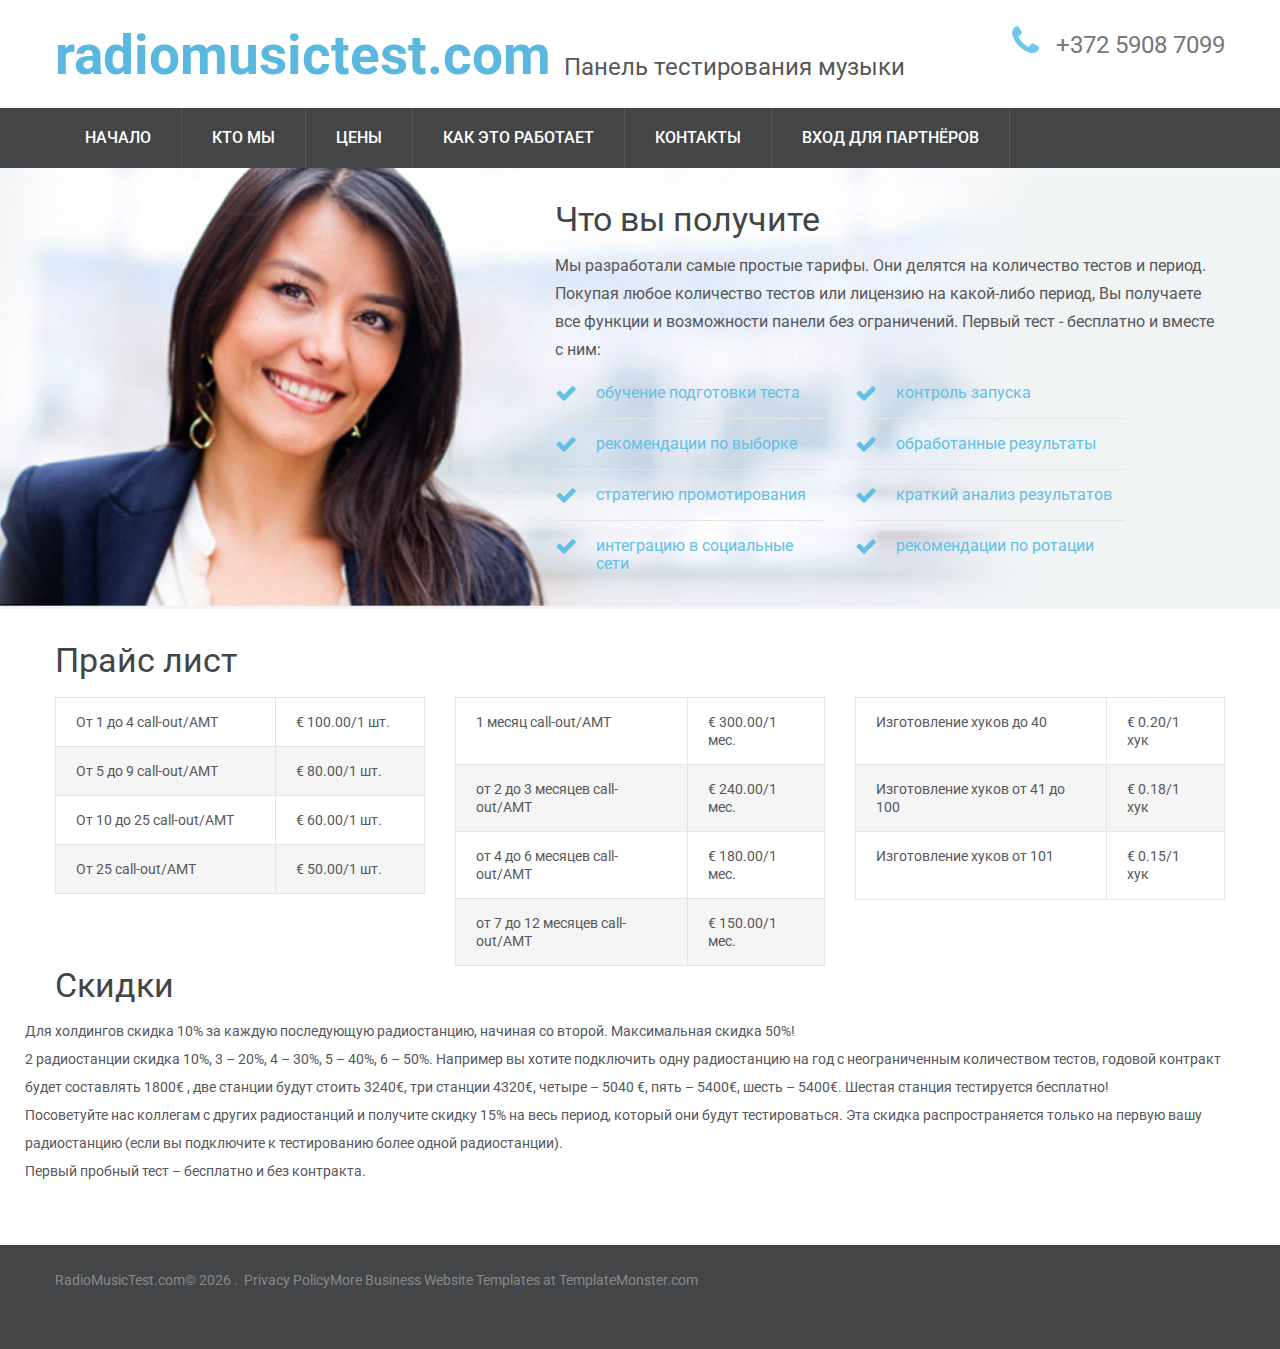
<file: price.html>
<!DOCTYPE html>
<html lang="ru">
  <head>
    <title>radiomusictest.com</title>
	<meta http-equiv="Content-Type" content="text/html; charset=utf-8">
    <meta name="format-detection" content="telephone=no">
    <link rel="icon" href="images/favicon.ico" type="image/x-icon">
    <link rel="stylesheet" href="web/css/grid.css">
    <link rel="stylesheet" href="web/css/style.css">
    <link rel="stylesheet" href="web/css/camera.css">
    <link rel="stylesheet" href="web/css/owl-carousel.css">
    <script src="js/jquery.js"></script>
    <script src="js/jquery-migrate-1.2.1.js"></script><!--[if lt IE 9]>
    <html class="lt-ie9">
      <div style="clear: both; text-align:center; position: relative;"><a href="http://windows.microsoft.com/en-US/internet-explorer/.."><img src="images/ie8-panel/warning_bar_0000_us.jpg" border="0" height="42" width="820" alt="You are using an outdated browser. For a faster, safer browsing experience, upgrade for free today."></a></div>
    </html>
    <script src="js/html5shiv.js"></script><![endif]-->
    <script src="js/device.min.js"></script>
  </head>
  <body>
    <div class="page">
      <!--
      ========================================================
      							HEADER
      ========================================================
      -->
      <header>
        <div class="container">
          <div class="brand">
            <h1 class="brand_name"><a href="./">radiomusictest.com</a></h1>
            <p class="brand_slogan">Панель тестирования музыки</p>
          </div><a href="callto:#" class="fa-phone">+372 5908 7099</a>
        </div>
        <div id="stuck_container" class="stuck_container">
          <div class="container">
            <nav class="nav">
              <ul data-type="navbar" class="sf-menu">
                <li><a href="./">Начало</a></li>
                <li><a href="about">Кто мы</a></li>
                <li><a href="price.html">Цены</a>
                </li>
                <li><a href="how.html">Как это работает</a>
                </li>
                <li><a href="contact.html">Контакты</a>
                <li><a href="index.php">Вход для партнёров</a>
                </li>
              </ul>
            </nav>
          </div>
        </div>
      </header>
      <!--
      ========================================================
                                  CONTENT
      ========================================================
      -->
      <main>
        <section class="well1 ins4 bg-image">
          <div class="container">
            <div class="row">
              <div class="grid_7 preffix_5">
                <h2>Что вы получите</h2>
                <p>Мы разработали самые простые тарифы. Они делятся на количество тестов и период. Покупая любое количество тестов или лицензию на какой-либо период, Вы получаете все функции и возможности панели без ограничений. Первый тест - бесплатно и вместе с ним:</p>
                <div class="row off4">
                  <div class="grid_3">
                    <ul class="marked-list wow fadeInRight">
                      <li><a href="#">обучение подготовки теста</a></li>
                      <li><a href="#">рекомендации по выборке</a></li>
                      <li><a href="#">стратегию промотирования</a></li>
                      <li><a href="#">интеграцию в социальные сети</a></li>
                    </ul>
                  </div>
                  <div class="grid_3">
                    <ul data-wow-delay="0.2s" class="marked-list wow fadeInRight">
                      <li><a href="#">контроль запуска</a></li>
                      <li><a href="#">обработанные результаты</a></li>
                      <li><a href="#">краткий анализ результатов</a></li>
                      <li><a href="#">рекомендации по ротации</a></li>
                    </ul>
                  </div>
                </div>
              </div>
            </div>
          </div>
        </section>
        <section class="well1">
          <div class="container">
            <h2 class="mobile-center">Прайс лист</h2>
            <div class="row">
              <div class="grid_4">
                <table class="wow fadeInUp">
                  <tr>
                    <td>От 1 до 4 call-out/AMT</td>
                    <td>€ 100.00/1 шт.</td>
                  </tr>
                  <tr>
                    <td>От 5 до 9 call-out/AMT</td>
                    <td>€ 80.00/1 шт.</td>
                  </tr>
                  <tr>
                    <td>От 10 до 25 call-out/AMT</td>
                    <td>€ 60.00/1 шт.</td>
                  </tr>
                  <tr>
                    <td>От 25 call-out/AMT</td>
                    <td>€ 50.00/1 шт.</td>
                  </tr>
                </table>
              </div>
              <div class="grid_4">
                <table data-wow-delay="0.2s" class="wow fadeInUp">
                  <tr>
                    <td>1 месяц call-out/AMT</td>
                    <td>€ 300.00/1 мес.</td>
                  </tr>
                  <tr>
                    <td>от 2 до 3 месяцев call-out/AMT</td>
                    <td>€ 240.00/1 мес.</td>
                  </tr>
                  <tr>
                    <td>от 4 до 6 месяцев call-out/AMT</td>
                    <td>€ 180.00/1 мес.</td>
                  </tr>
                  <tr>
                    <td>от 7 до 12 месяцев call-out/AMT</td>
                    <td>€ 150.00/1 мес.</td>
                  </tr>
                </table>
              </div>
              <div class="grid_4">
                <table data-wow-delay="0.4s" class="wow fadeInUp">
                  <tr>
                    <td>Изготовление хуков до 40</td>
                    <td>€ 0.20/1 хук</td>
                  </tr>
                  <tr>
                    <td>Изготовление хуков от 41 до 100</td>
                    <td>€ 0.18/1 хук</td>
                  </tr>
                  <tr>
                    <td>Изготовление хуков от 101</td>
                    <td>€ 0.15/1 хук<font face="Marlett"></font></td>
                  </tr>

                  </tr>
                </table>
              </div>
            </div>
          </div>
                              <div class="container">
            <h2>Скидки</h2>
            <div class="row off1">
                <p>Для холдингов скидка 10% за каждую последующую радиостанцию, начиная со второй. Максимальная скидка 50%!</p>
				<p>2 радиостанции скидка 10%, 3 – 20%, 4 – 30%, 5 – 40%, 6 – 50%. Например вы хотите подключить одну радиостанцию на год с неограниченным количеством
тестов, годовой контракт будет составлять 1800€ , две станции будут стоить 3240€, три
станции 4320€, четыре – 5040 €, пять – 5400€, шесть – 5400€. Шестая станция тестируется
бесплатно!</p>
				<p>Посоветуйте нас коллегам с других радиостанций и получите скидку 15% на весь
период, который они будут тестироваться. Эта скидка распространяется только на
первую вашу радиостанцию (если вы подключите к тестированию более одной
радиостанции).</p>
				<p>Первый пробный тест – бесплатно и без контракта.</p>         
        </section>
      </main>
      <!--
      ========================================================
                                  FOOTER
      ========================================================
      -->
      <footer>
        <section>
          <div class="container">
            <div class="copyright">RadioMusicTest.com© <span id="copyright-year"></span>
				.&nbsp;&nbsp;<a href="index-5.html">Privacy Policy</a>More <a rel="nofollow" href="http://www.templatemonster.com/category/business-web-templates/" target="_blank">
				Business Website Templates at TemplateMonster.com</a>
          </div>
        </section>
      </footer>
    </div>
    <script src="js/script.js"></script>
  </body>
</html>
</file>
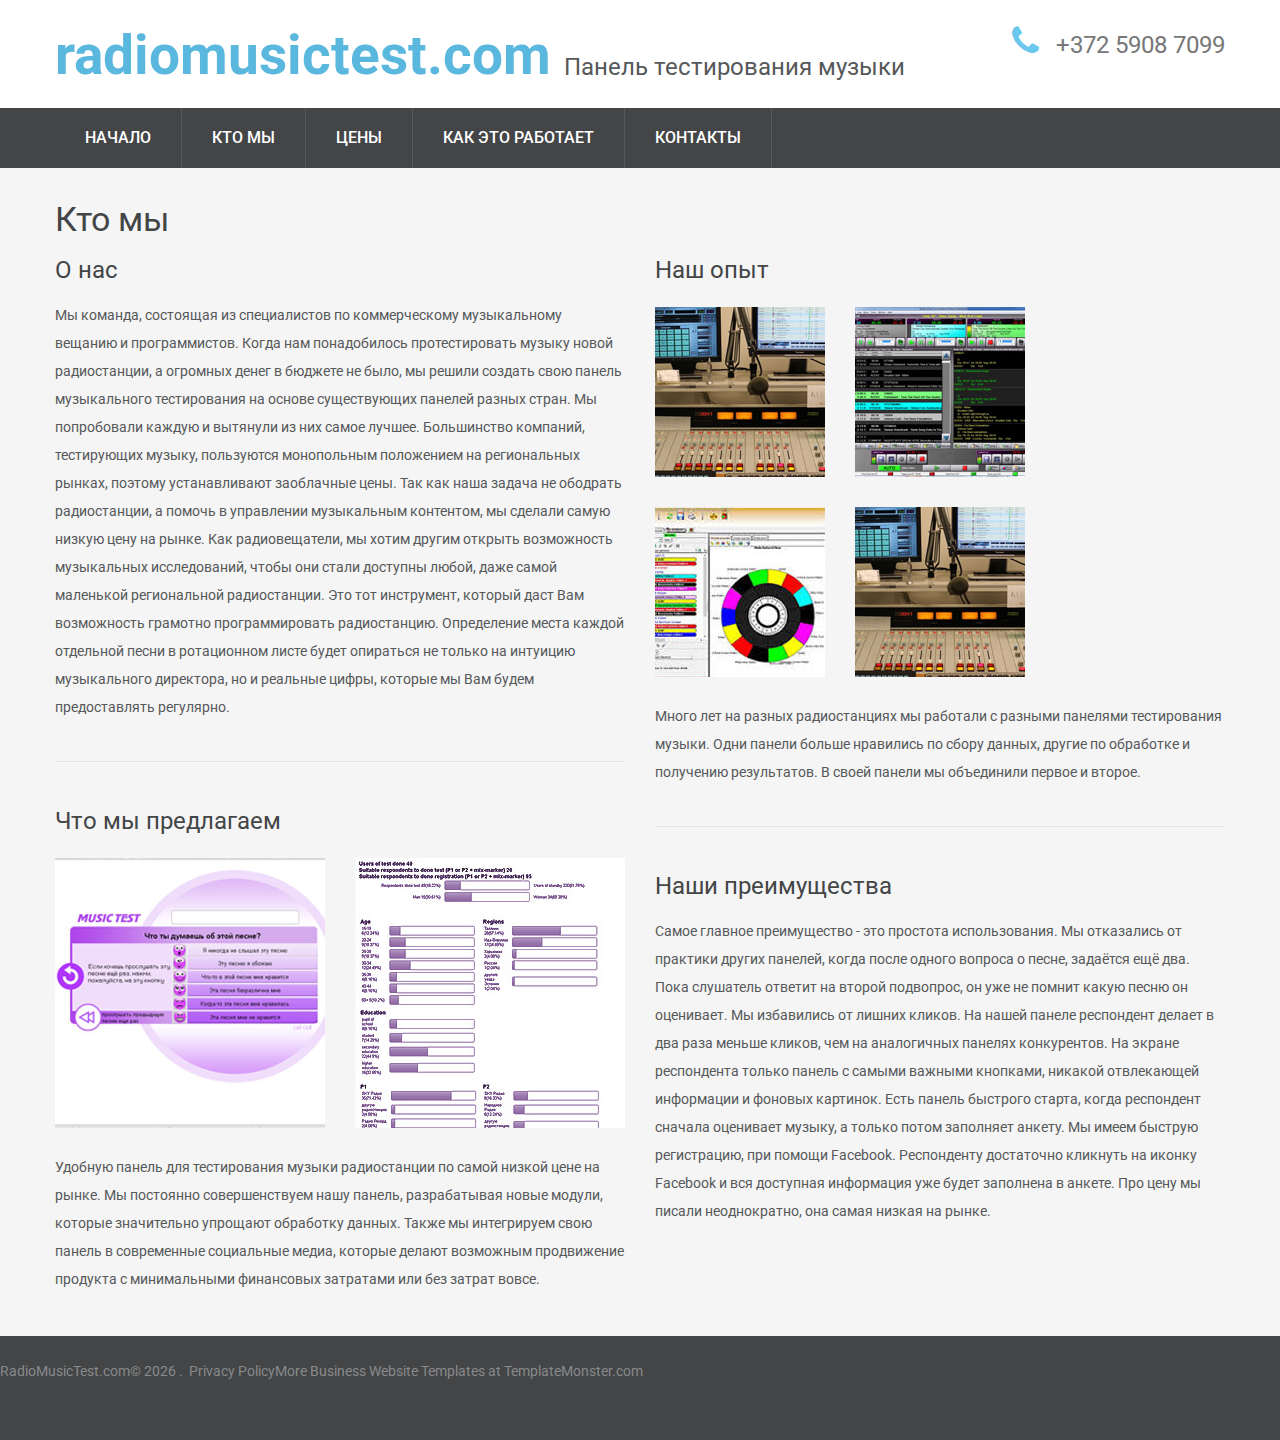
<file: web/index-1.html>
<!DOCTYPE html>
<html lang="ru">
  <head>
    <title>radiomusictest.com</title>
	<meta http-equiv="Content-Type" content="text/html; charset=utf-8">
    <meta name="format-detection" content="telephone=no">
    <link rel="icon" href="images/favicon.ico" type="image/x-icon">
    <link rel="stylesheet" href="css/grid.css">
    <link rel="stylesheet" href="css/style.css">
    <link rel="stylesheet" href="css/camera.css">
    <link rel="stylesheet" href="css/owl-carousel.css">
    <script src="js/jquery.js"></script>
    <script src="js/jquery-migrate-1.2.1.js"></script><!--[if lt IE 9]>
    <html class="lt-ie9">
      <div style="clear: both; text-align:center; position: relative;"><a href="http://windows.microsoft.com/en-US/internet-explorer/.."><img src="images/ie8-panel/warning_bar_0000_us.jpg" border="0" height="42" width="820" alt="You are using an outdated browser. For a faster, safer browsing experience, upgrade for free today."></a></div>
    </html>
    <script src="js/html5shiv.js"></script><![endif]-->
    <script src="js/device.min.js"></script>
  </head>
  <body>
    <div class="page">
      <!--
      ========================================================
      							HEADER
      ========================================================
      
      
      -->
      <header>
        <div class="container">
          <div class="brand">
            <h1 class="brand_name"><a href="./">radiomusictest.com</a></h1>
            <p class="brand_slogan">Панель тестирования музыки</p>
          </div><a href="callto:#" class="fa-phone">+372 5908 7099</a>
        </div>
        <div id="stuck_container" class="stuck_container">
          <div class="container">
            <nav class="nav">
              <ul data-type="navbar" class="sf-menu">
                <li><a href="./">Начало</a></li>
                <li><a href="index-1.html">Кто мы</a></li>
                <li><a href="index-2.html">Цены</a>
                </li>
                <li><a href="index-3.html">Как это работает</a>
                </li>
                <li><a href="index-4.html">Контакты</a>
                </li>
              </ul>
            </nav>
          </div>
        </div>
      </header>
      <!--
      ========================================================
                                  CONTENT
      ========================================================
      -->

        <section class="well1 ins3">
          <div class="container">
            <h2>Кто мы</h2>
            <div class="row off1">
              <div class="grid_6">
                <h3>О нас</h3>
                <p>Мы команда, состоящая из специалистов по коммерческому музыкальному вещанию и программистов.
                Когда нам понадобилось протестировать музыку новой радиостанции, а огромных денег в бюджете не было, мы решили создать свою панель
                музыкального тестирования на основе существующих панелей разных стран. Мы попробовали каждую и вытянули из них самое лучшее.
                Большинство компаний, тестирующих музыку, пользуются монопольным положением на региональных рынках, поэтому устанавливают заоблачные
                цены. Так как наша задача не ободрать радиостанции, а помочь в управлении музыкальным контентом, мы сделали самую низкую цену на рынке.
                Как радиовещатели, мы хотим другим открыть возможность музыкальных исследований, чтобы они стали доступны любой, даже самой маленькой региональной
                радиостанции. Это тот инструмент, который даст Вам возможность грамотно программировать радиостанцию.
                Определение места каждой отдельной песни в ротационном листе будет опираться не только на интуицию музыкального директора, но и реальные цифры, которые мы Вам будем предоставлять регулярно.
                </p>
                <hr>
                <h3>Что мы предлагаем</h3>
                <div class="row">
                  <div data-wow-delay="0.2s" class="grid_3 wow fadeInLeft"><img src="images/page-2_img01.jpg" alt=""></div>
                  <div class="grid_3 wow fadeInLeft"><img src="images/page-2_img02.jpg" alt=""></div>
                </div>
                <p>Удобную панель для тестирования музыки радиостанции по самой низкой цене на рынке. Мы постоянно совершенствуем нашу панель, разрабатывая новые модули, которые значительно упрощают обработку данных.
                Также мы интегрируем свою панель в современные социальные медиа, которые делают возможным продвижение продукта с минимальными финансовых затратами или без затрат вовсе. 
              </p>
              </div>
              <div class="grid_6">
                <h3>Наш опыт</h3>
                <div class="row">
                  <div class="grid_2 wow fadeInRight"><img src="images/page-2_img03.jpg" alt=""><img src="images/page-2_img04.jpg" alt=""></div>
                  <div data-wow-delay="0.2s" class="grid_2 wow fadeInRight"><img src="images/page-2_img05.jpg" alt=""><img src="images/page-2_img03.jpg" alt=""></div>
                </div>
                <p>Много лет на разных радиостанциях мы работали с разными панелями тестирования музыки. Одни панели больше нравились по сбору данных, другие по обработке и получению результатов. В своей панели мы объединили первое и второе. </p>
                <hr>
                <h3>Наши преимущества</h3>
                <p>Самое главное преимущество - это простота использования. Мы отказались от практики других панелей, когда после одного вопроса о песне, задаётся ещё два.
                Пока слушатель ответит на второй подвопрос, он уже не помнит какую песню он оценивает. Мы избавились от лишних кликов. На нашей панеле респондент делает в два раза меньше кликов, чем на аналогичных панелях конкурентов.
                На экране респондента только панель с самыми важными кнопками, никакой отвлекающей информации и фоновых картинок. Есть панель быстрого старта, когда респондент сначала оценивает музыку, а только потом заполняет анкету.
                Мы имеем быструю регистрацию, при помощи Facebook. Респонденту достаточно кликнуть на иконку Facebook и вся доступная информация уже будет заполнена в анкете. 
                Про цену мы писали неоднократно, она самая низкая на рынке.
               </p>
              </div>
            </div>
          </div>
        </section>
       
      </main>
      <!--
      ========================================================
                                  FOOTER
      ========================================================
      -->
      <footer>
        <section>
            <div class="copyright">RadioMusicTest.com© <span id="copyright-year"></span>
				.&nbsp;&nbsp;<a href="index-5.html">Privacy Policy</a>More <a rel="nofollow" href="http://www.templatemonster.com/category/business-web-templates/" target="_blank">
				Business Website Templates at TemplateMonster.com</a>
            </div>
          </div>
        </section>
      </footer>
    </div>
    <script src="js/script.js"></script>
  </body>
</html>
</file>
<file: web/css/camera.css>
/*========================================================
                        Camera
=========================================================*/
.camera_container {
  position: relative;
  padding-bottom: 30.85938%;
}

@media (max-width: 1134.17722px) {
  .camera_container {
    padding-bottom: 350px;
  }
}
.camera_wrap {
  display: none;
  position: absolute;
  left: 0;
  top: 0;
  width: 100%;
  margin-bottom: 0 !important;
  height: 100%;
  background: #fff;
  z-index: 0;
}

.camera_wrap img {
  max-width: none !important;
}

.camera_fakehover {
  height: 100%;
  min-height: 60px;
  position: relative;
  width: 100%;
}

.camera_src {
  display: none;
}

.cameraCont, .cameraContents {
  height: 100%;
  position: relative;
  width: 100%;
  z-index: 1;
}

.cameraSlide {
  position: absolute;
  left: 0;
  right: 0;
  top: 0;
  bottom: 0;
}

.cameraContent {
  position: absolute;
  left: 0;
  right: 0;
  top: 0;
  bottom: 0;
  display: none;
}

.camera_target {
  position: absolute;
  left: 0;
  right: 0;
  top: 0;
  bottom: 0;
  overflow: hidden;
  text-align: left;
  z-index: 0;
}

.camera_overlayer {
  position: absolute;
  left: 0;
  right: 0;
  top: 0;
  bottom: 0;
  overflow: hidden;
  z-index: 0;
}

.camera_target_content {
  position: absolute;
  left: 0;
  right: 0;
  top: 0;
  bottom: 0;
  overflow: hidden;
  z-index: 2;
}

.camera_loader {
  background: #fff url(../images/camera-loader.gif) no-repeat center;
  border: 1px solid #ffffff;
  border-radius: 18px;
  height: 36px;
  left: 50%;
  overflow: hidden;
  position: absolute;
  margin: -18px 0 0 -18px;
  top: 50%;
  width: 36px;
  z-index: 3;
}

.camera_nav_cont {
  height: 65px;
  overflow: hidden;
  position: absolute;
  right: 9px;
  top: 15px;
  width: 120px;
  z-index: 4;
}

.camerarelative {
  overflow: hidden;
  position: relative;
}

.imgFake {
  cursor: pointer;
}

.camera_command_wrap .hideNav {
  display: none;
}

.camera_command_wrap {
  left: 0;
  position: relative;
  right: 0;
  z-index: 4;
}

.showIt {
  display: none;
}

.camera_clear {
  clear: both;
  display: block;
  height: 1px;
  margin: -1px 0 25px;
  position: relative;
}

.camera_caption {
  display: none;
}

.cameraContent .camera_caption {
  display: block;
}

/*================   Custom Layout&Styles   =====================*/
.camera_caption {
  position: absolute;
  top: 0;
  bottom: 0;
  left: 0;
  right: 0;
}
.camera_caption > div {
  position: absolute;
  top: 50%;
  left: 0;
  right: 0;
  -moz-transform: translateY(-66%);
  -ms-transform: translateY(-66%);
  -o-transform: translateY(-66%);
  -webkit-transform: translateY(-66%);
  transform: translateY(-66%);
}
.camera_caption .container:before, .camera_caption .container:after {
  display: table;
  content: "";
  line-height: 0;
}
.camera_caption .container:after {
  clear: both;
}
.camera_caption [class*="grid_"] {
  width: 590px;
  float: right;
  font-size: 56px;
  line-height: 88px;
  color: #5ab7de;
}
@media (max-width: 1399px) {
  .camera_caption .row {
    margin-left: 0;
  }
  .camera_caption [class*="grid_"] {
    margin: 0;
    width: 100%;
    text-align: center;
    padding: 0 50px;
    -moz-box-sizing: border-box;
    -webkit-box-sizing: border-box;
    box-sizing: border-box;
  }
}
@media (min-width: 480px) and (max-width: 767px) {
  .camera_caption > div {
    -moz-transform: translateY(-50%);
    -ms-transform: translateY(-50%);
    -o-transform: translateY(-50%);
    -webkit-transform: translateY(-50%);
    transform: translateY(-50%);
  }
  .camera_caption [class*="grid_"] {
    font-size: 42px;
    line-height: 42px;
    padding: 0 20px;
  }
}
@media (max-width: 479px) {
  .camera_caption [class*="grid_"] {
    font-size: 38px;
    line-height: 42px;
    padding: 0 20px;
  }
}

.camera_pag_ul {
  text-align: center;
}
.camera_pag_ul li {
  display: inline-block;
  width: 8px;
  height: 8px;
  line-height: 8px;
  text-align: center;
  cursor: pointer;
  -webkit-border-radius: 50%;
  -moz-border-radius: 50%;
  border-radius: 50%;
  background: #888;
  -moz-transition: 0.3s all ease;
  -o-transition: 0.3s all ease;
  -webkit-transition: 0.3s all ease;
  transition: 0.3s all ease;
}
.camera_pag_ul li.cameracurrent, .camera_pag_ul li:hover {
  background: #333;
}
.camera_pag_ul li + li {
  margin-left: 4px;
}
.camera_pag_ul li > span {
  display: none;
}

.camera_next,
.camera_prev {
  position: absolute;
  top: 50%;
  font-family: "FontAwesome";
  font-size: 36px;
  color: #5ab7de;
  cursor: pointer;
  z-index: 10;
  -moz-transform: translateY(-50%);
  -ms-transform: translateY(-50%);
  -o-transform: translateY(-50%);
  -webkit-transform: translateY(-50%);
  transform: translateY(-50%);
  -moz-transition: 0.3s all ease;
  -o-transition: 0.3s all ease;
  -webkit-transition: 0.3s all ease;
  transition: 0.3s all ease;
}
.camera_next:hover,
.camera_prev:hover {
  color: #888;
}

.camera_next {
  right: 132px;
}
.camera_next:before {
  content: "\f105";
}

.camera_prev {
  left: 132px;
}
.camera_prev:before {
  content: "\f104";
}

@media (max-width: 1399px) {
  .camera_next {
    right: 20px;
  }

  .camera_prev {
    left: 20px;
  }
}
</file>
<file: protected/extensions/booster/assets/ckeditor/samples/sample.css>
/*
Copyright (c) 2003-2013, CKSource - Frederico Knabben. All rights reserved.
For licensing, see LICENSE.md or http://ckeditor.com/license
*/

html, body, h1, h2, h3, h4, h5, h6, div, span, blockquote, p, address, form, fieldset, img, ul, ol, dl, dt, dd, li, hr, table, td, th, strong, em, sup, sub, dfn, ins, del, q, cite, var, samp, code, kbd, tt, pre
{
	line-height: 1.5em;
}

body
{
	padding: 10px 30px;
}

input, textarea, select, option, optgroup, button, td, th
{
	font-size: 100%;
}

pre, code, kbd, samp, tt
{
	font-family: monospace,monospace;
	font-size: 1em;
}

body {
    width: 960px;
    margin: 0 auto;
}

code
{
	background: #f3f3f3;
	border: 1px solid #ddd;
	padding: 1px 4px;

	-moz-border-radius: 3px;
	-webkit-border-radius: 3px;
	border-radius: 3px;
}

abbr
{
	border-bottom: 1px dotted #555;
	cursor: pointer;
}

.new
{
	background: #FF7E00;
	border: 1px solid #DA8028;
	color: #fff;
	font-size: 10px;
	font-weight: bold;
	padding: 1px 4px;
	text-shadow: 0 1px 0 #C97626;
	text-transform: uppercase;
	margin: 0 0 0 3px;

	-moz-border-radius: 3px;
	-webkit-border-radius: 3px;
	border-radius: 3px;

	-moz-box-shadow: 0 2px 3px 0 #FFA54E inset;
	-webkit-box-shadow: 0 2px 3px 0 #FFA54E inset;
	box-shadow: 0 2px 3px 0 #FFA54E inset;
}

h1.samples
{
	color: #0782C1;
	font-size: 200%;
	font-weight: normal;
	margin: 0;
	padding: 0;
}

h1.samples a
{
	color: #0782C1;
	text-decoration: none;
	border-bottom: 1px dotted #0782C1;
}

.samples a:hover
{
	border-bottom: 1px dotted #0782C1;
}

h2.samples
{
	color: #000000;
	font-size: 130%;
	margin: 15px 0 0 0;
	padding: 0;
}

p, blockquote, address, form, pre, dl, h1.samples, h2.samples
{
	margin-bottom: 15px;
}

ul.samples
{
	margin-bottom: 15px;
}

.clear
{
	clear: both;
}

fieldset
{
	margin: 0;
	padding: 10px;
}

body, input, textarea
{
	color: #333333;
	font-family: Arial, Helvetica, sans-serif;
}

body
{
	font-size: 75%;
}

a.samples
{
	color: #189DE1;
	text-decoration: none;
}

form
{
	margin: 0;
	padding: 0;
}

pre.samples
{
	background-color: #F7F7F7;
	border: 1px solid #D7D7D7;
	overflow: auto;
	padding: 0.25em;
	white-space: pre-wrap; /* CSS 2.1 */
	word-wrap: break-word; /* IE7 */
	-moz-tab-size: 4;
	-o-tab-size: 4;
	-webkit-tab-size: 4;
	tab-size: 4;
}

#footer
{
	clear: both;
	padding-top: 10px;
}

#footer hr
{
	margin: 10px 0 15px 0;
	height: 1px;
	border: solid 1px gray;
	border-bottom: none;
}

#footer p
{
	margin: 0 10px 10px 10px;
	float: left;
}

#footer #copy
{
	float: right;
}

#outputSample
{
	width: 100%;
	table-layout: fixed;
}

#outputSample thead th
{
	color: #dddddd;
	background-color: #999999;
	padding: 4px;
	white-space: nowrap;
}

#outputSample tbody th
{
	vertical-align: top;
	text-align: left;
}

#outputSample pre
{
	margin: 0;
	padding: 0;
}

.description
{
	border: 1px dotted #B7B7B7;
	margin-bottom: 10px;
	padding: 10px 10px 0;
	overflow: hidden;
}

label
{
	display: block;
	margin-bottom: 6px;
}

/**
 *	CKEditor editables are automatically set with the "cke_editable" class
 *	plus cke_editable_(inline|themed) depending on the editor type.
 */

/* Style a bit the inline editables. */
.cke_editable.cke_editable_inline
{
	cursor: pointer;
}

/* Once an editable element gets focused, the "cke_focus" class is
   added to it, so we can style it differently. */
.cke_editable.cke_editable_inline.cke_focus
{
	box-shadow: inset 0px 0px 20px 3px #ddd, inset 0 0 1px #000;
	outline: none;
	background: #eee;
	cursor: text;
}

/* Avoid pre-formatted overflows inline editable. */
.cke_editable_inline pre
{
	white-space: pre-wrap;
	word-wrap: break-word;
}

/**
 *	Samples index styles.
 */

.twoColumns,
.twoColumnsLeft,
.twoColumnsRight
{
	overflow: hidden;
}

.twoColumnsLeft,
.twoColumnsRight
{
	width: 45%;
}

.twoColumnsLeft
{
	float: left;
}

.twoColumnsRight
{
	float: right;
}

dl.samples
{
	padding: 0 0 0 40px;
}
dl.samples > dt
{
	display: list-item;
	list-style-type: disc;
	list-style-position: outside;
	margin: 0 0 3px;
}
dl.samples > dd
{
	margin: 0 0 3px;
}
.warning
{
    color: #ff0000;
	background-color: #FFCCBA;
    border: 2px dotted #ff0000;
	padding: 15px 10px;
	margin: 10px 0;
}

/* Used on inline samples */

blockquote
{
	font-style: italic;
	font-family: Georgia, Times, "Times New Roman", serif;
	padding: 2px 0;
	border-style: solid;
	border-color: #ccc;
	border-width: 0;
}

.cke_contents_ltr blockquote
{
	padding-left: 20px;
	padding-right: 8px;
	border-left-width: 5px;
}

.cke_contents_rtl blockquote
{
	padding-left: 8px;
	padding-right: 20px;
	border-right-width: 5px;
}

img.right {
    border: 1px solid #ccc;
    float: right;
    margin-left: 15px;
    padding: 5px;
}

img.left {
    border: 1px solid #ccc;
    float: left;
    margin-right: 15px;
    padding: 5px;
}
</file>
<file: web/css/grid.css>
/*==========================================================
                        NORMALIZE
==========================================================*/
html, body, div, span, applet, object, iframe,
h1, h2, h3, h4, h5, h6, p, blockquote, pre,
a, abbr, acronym, address, big, cite, code,
del, dfn, em, img, ins, kbd, q, s, samp,
small, strike, strong, sub, sup, tt, var,
b, u, i, center,
dl, dt, dd, ol, ul, li,
fieldset, form, label, legend,
table, caption, tbody, tfoot, thead, tr, th, td,
article, aside, canvas, details, embed,
figure, figcaption, footer, header, hgroup,
menu, nav, output, ruby, section, summary,
time, mark, audio, video {
  margin: 0;
  padding: 0;
  border: 0;
  font-size: 100%;
  font: inherit;
  vertical-align: top;
}

article, aside, details, figcaption, figure,
footer, header, hgroup, menu, nav, section {
  display: block;
}

body {
  line-height: 1;
}

ol, ul {
  list-style: none;
}

blockquote, q {
  quotes: none;
}

blockquote:before, blockquote:after,
q:before, q:after {
  content: '';
  content: none;
}

table {
  border-collapse: collapse;
  border-spacing: 0;
}

button,
input[type='button'] {
  background: none;
  border: none;
  display: inline-block;
  overflow: visible;
  margin: 0;
  padding: 0;
  outline: none;
  outline-offset: 0;
  cursor: pointer;
  -webkit-appearance: none;
}
button::-moz-focus-inner,
input[type='button']::-moz-focus-inner {
  border: none;
  padding: 0;
}

.container, .container-fluid {
  margin-right: auto;
  margin-left: auto;
  -moz-box-sizing: border-box;
  -webkit-box-sizing: border-box;
  box-sizing: border-box;
}

/*===============   Fluid grid    ====================*/
.container-fluid [class*="grid_"] {
  float: left;
  width: 8.33333%;
  min-height: 1px;
}

.container-fluid .grid_1 {
  width: 8.33333%;
}

.container-fluid .grid_2 {
  width: 16.66667%;
}

.container-fluid .grid_3 {
  width: 25%;
}

.container-fluid .grid_4 {
  width: 33.33333%;
}

.container-fluid .grid_5 {
  width: 41.66667%;
}

.container-fluid .grid_6 {
  width: 50%;
}

.container-fluid .grid_7 {
  width: 58.33333%;
}

.container-fluid .grid_8 {
  width: 66.66667%;
}

.container-fluid .grid_9 {
  width: 75%;
}

.container-fluid .grid_10 {
  width: 83.33333%;
}

.container-fluid .grid_11 {
  width: 91.66667%;
}

.container-fluid .grid_12 {
  width: 100%;
}

.container-fluid .preffix_1 {
  margin-left: 70px;
}

.container-fluid .preffix_2 {
  margin-left: 140px;
}

.container-fluid .preffix_3 {
  margin-left: 210px;
}

.container-fluid .preffix_4 {
  margin-left: 280px;
}

.container-fluid .preffix_5 {
  margin-left: 350px;
}

.container-fluid .preffix_6 {
  margin-left: 420px;
}

.container-fluid .preffix_7 {
  margin-left: 490px;
}

.container-fluid .preffix_8 {
  margin-left: 560px;
}

.container-fluid .preffix_9 {
  margin-left: 630px;
}

.container-fluid .preffix_10 {
  margin-left: 700px;
}

.container-fluid .preffix_11 {
  margin-left: 770px;
}

.container-fluid .preffix_12 {
  margin-left: 840px;
}

.container, .container-fluid {
  width: 1170px;
}

.container .row {
  margin-left: -30px;
}
.container [class*="grid_"] {
  float: left;
  min-height: 1px;
  margin-left: 30px;
}
.container .grid_1 {
  width: 70px;
}
.container .grid_2 {
  width: 170px;
}
.container .grid_3 {
  width: 270px;
}
.container .grid_4 {
  width: 370px;
}
.container .grid_5 {
  width: 470px;
}
.container .grid_6 {
  width: 570px;
}
.container .grid_7 {
  width: 670px;
}
.container .grid_8 {
  width: 770px;
}
.container .grid_9 {
  width: 870px;
}
.container .grid_10 {
  width: 970px;
}
.container .grid_11 {
  width: 1070px;
}
.container .grid_12 {
  width: 1170px;
}
.container .preffix_1 {
  margin-left: 130px;
}
.container .preffix_2 {
  margin-left: 230px;
}
.container .preffix_3 {
  margin-left: 330px;
}
.container .preffix_4 {
  margin-left: 430px;
}
.container .preffix_5 {
  margin-left: 530px;
}
.container .preffix_6 {
  margin-left: 630px;
}
.container .preffix_7 {
  margin-left: 730px;
}
.container .preffix_8 {
  margin-left: 830px;
}
.container .preffix_9 {
  margin-left: 930px;
}
.container .preffix_10 {
  margin-left: 1030px;
}
.container .preffix_11 {
  margin-left: 1130px;
}
.container .preffix_12 {
  margin-left: 1230px;
}

@media (min-width: 980px) and (max-width: 1199px) {
  .container, .container-fluid {
    width: 940px;
  }

  .container .row {
    margin-left: -20px;
  }
  .container [class*="grid_"] {
    float: left;
    min-height: 1px;
    margin-left: 20px;
  }
  .container .grid_1 {
    width: 60px;
  }
  .container .grid_2 {
    width: 140px;
  }
  .container .grid_3 {
    width: 220px;
  }
  .container .grid_4 {
    width: 300px;
  }
  .container .grid_5 {
    width: 380px;
  }
  .container .grid_6 {
    width: 460px;
  }
  .container .grid_7 {
    width: 540px;
  }
  .container .grid_8 {
    width: 620px;
  }
  .container .grid_9 {
    width: 700px;
  }
  .container .grid_10 {
    width: 780px;
  }
  .container .grid_11 {
    width: 860px;
  }
  .container .grid_12 {
    width: 940px;
  }
  .container .preffix_1 {
    margin-left: 100px;
  }
  .container .preffix_2 {
    margin-left: 180px;
  }
  .container .preffix_3 {
    margin-left: 260px;
  }
  .container .preffix_4 {
    margin-left: 340px;
  }
  .container .preffix_5 {
    margin-left: 420px;
  }
  .container .preffix_6 {
    margin-left: 500px;
  }
  .container .preffix_7 {
    margin-left: 580px;
  }
  .container .preffix_8 {
    margin-left: 660px;
  }
  .container .preffix_9 {
    margin-left: 740px;
  }
  .container .preffix_10 {
    margin-left: 820px;
  }
  .container .preffix_11 {
    margin-left: 900px;
  }
  .container .preffix_12 {
    margin-left: 980px;
  }
}
@media (min-width: 768px) and (max-width: 979px) {
  .container, .container-fluid {
    width: 748px;
  }

  .container .row {
    margin-left: -20px;
  }
  .container [class*="grid_"] {
    float: left;
    min-height: 1px;
    margin-left: 20px;
  }
  .container .grid_1 {
    width: 44px;
  }
  .container .grid_2 {
    width: 108px;
  }
  .container .grid_3 {
    width: 172px;
  }
  .container .grid_4 {
    width: 236px;
  }
  .container .grid_5 {
    width: 300px;
  }
  .container .grid_6 {
    width: 364px;
  }
  .container .grid_7 {
    width: 428px;
  }
  .container .grid_8 {
    width: 492px;
  }
  .container .grid_9 {
    width: 556px;
  }
  .container .grid_10 {
    width: 620px;
  }
  .container .grid_11 {
    width: 684px;
  }
  .container .grid_12 {
    width: 748px;
  }
  .container .preffix_1 {
    margin-left: 84px;
  }
  .container .preffix_2 {
    margin-left: 148px;
  }
  .container .preffix_3 {
    margin-left: 212px;
  }
  .container .preffix_4 {
    margin-left: 276px;
  }
  .container .preffix_5 {
    margin-left: 340px;
  }
  .container .preffix_6 {
    margin-left: 404px;
  }
  .container .preffix_7 {
    margin-left: 468px;
  }
  .container .preffix_8 {
    margin-left: 532px;
  }
  .container .preffix_9 {
    margin-left: 596px;
  }
  .container .preffix_10 {
    margin-left: 660px;
  }
  .container .preffix_11 {
    margin-left: 724px;
  }
  .container .preffix_12 {
    margin-left: 788px;
  }
}
@media (max-width: 767px) {
  .container, .container-fluid {
    width: 420px;
    padding: 0;
  }

  .container .row {
    margin-left: 0;
  }

  .row + .row,
  [class*="grid_"] + [class*="grid_"] {
    margin-top: 30px;
  }

  .container [class*="grid_"], .container-fluid [class*="grid_"] {
    float: none;
    display: block;
    width: 100%;
    margin-left: 0;
  }
}
@media (max-width: 479px) {
  body {
    padding: 0;
  }

  .container, .container-fluid {
    width: 300px;
    padding: 0 15px;
  }

  .row {
    margin-left: 0;
  }
}
.container:before, .container-fluid:before, .row:before, .container:after, .container-fluid:after, .row:after {
  display: table;
  content: "";
  line-height: 0;
}
.container:after, .container-fluid:after, .row:after {
  clear: both;
}
</file>
<file: web/css/style.css>
@charset "UTF-8";
@import url(animate.css);
@import url(//maxcdn.bootstrapcdn.com/font-awesome/4.3.0/css/font-awesome.min.css);
@import url(//fonts.googleapis.com/css?family=Roboto:400,500,700);
/*========================================================
					  Main Styles
=========================================================*/
body {
  background: #f5f5f5;
  color: #56585a;
  font: 400 14px/28px "Roboto", sans-serif;
  -webkit-text-size-adjust: none;
}

img {
  max-width: 100%;
  height: auto;
}

h1, h2, h3, h4, h5, h6 {
  color: #434547;
}
h1 a:hover, h2 a:hover, h3 a:hover, h4 a:hover, h5 a:hover, h6 a:hover {
  color: #62bfe6;
}

h1 {
  font-size: 38px;
  line-height: 42px;
}

h2 {
  font-size: 34px;
  line-height: 38px;
}

h3 {
  font-size: 24px;
  line-height: 38px;
}

h4 {
  font-size: 22px;
}

h5 {
  font-size: 20px;
}

h6 {
  font-size: 18px;
}

p a:hover, .list a:hover {
  text-decoration: underline;
}
p .fa, .list .fa {
  text-decoration: none;
}

time {
  display: block;
}

a {
  font: inherit;
  color: inherit;
  text-decoration: none;
  -moz-transition: 0.3s;
  -o-transition: 0.3s;
  -webkit-transition: 0.3s;
  transition: 0.3s;
}
a:focus {
  outline: none;
}
a:active {
  background-color: transparent;
}

a[href^="tel:"],
a[href^="callto:"] {
  color: inherit;
  text-decoration: none;
}

strong {
  font-weight: 700;
}

.fa {
  line-height: inherit;
}

[class*='fa-']:before {
  font-weight: 400;
  font-family: "FontAwesome";
}

.page {
  overflow: hidden;
  min-height: 500px;
}
.lt-ie9 .page {
  min-width: 1200px;
}

hr {
  border: none;
  width: 100%;
  height: 1px;
  background: #e5e5e5;
}

.hr {
  border-bottom: 3px solid #62bfe6;
}

@media (max-width: 767px) {
  .mobile-center {
    text-align: center;
  }
}

.mg-add {
  margin-top: 18px;
}

/*=======================================================
					   Main Layout
=========================================================*/
* + .btn {
  margin-top: 32px;
}

* + .row {
  margin-top: 18px;
}

* + .off1 {
  margin-top: 13px;
}

* + .off2 {
  margin-top: 24px;
}

* + .off3 {
  margin-top: 32px;
}

* + .off4 {
  margin-top: 4px;
}

.info-box + .owl-carousel {
  margin-top: 30px;
}

h2 + img {
  margin-top: 23px;
}

h2 + p {
  margin-top: 14px;
}

h3 + p {
  margin-top: 12px;
}

* + hr {
  margin-top: 40px;
}

.row + p {
  margin-top: 25px;
}

hr + * {
  margin-top: 40px;
}

img + p {
  margin-top: 22px;
}

img + h3 {
  margin-top: 20px;
}

.marked-list + .btn {
  margin-top: 17px;
}

.grid_2 img + img {
  margin-top: 30px;
}
@media (min-width: 480px) and (max-width: 767px) {
  .grid_2 img + img {
    margin-top: 0;
    margin-left: 8%;
  }
}

@media (min-width: 480px) and (max-width: 767px) {
  .grid_2 img {
    width: 46%;
  }
}

.off2 + hr,
.off2 + hr + .row {
  margin-top: 50px;
}

p + .btn_wr {
  margin-top: 33px;
}

/*=======================================================
						Components
=========================================================*/
/*==================     Brand     ======================*/
.brand {
  display: inline-block;
}
.brand_name {
  display: inline-block;
  overflow: hidden;
  font-weight: 700;
  font-size: 55px;
  line-height: 62px;
  color: #5ab7de;
  vertical-align: bottom;
}
.brand_slogan {
  display: inline-block;
  padding-left: 10px;
  padding-bottom: 5px;
  font-size: 24px;
  vertical-align: bottom;
}
.brand a:hover {
  color: inherit;
}

/*==================  Backgrounds  ======================*/
.bg-primary {
  color: #fff;
  background: #62bfe6;
}
.bg-primary h2 {
  color: #fff;
}
.bg-primary .icon {
  color: #62bfe6;
  background: #fff;
}
.bg-primary .product-list li .box:hover .icon {
  background: #fff;
}
.bg-primary .product-list .icon {
  margin-top: 11px;
}
.bg-primary .product-list hr {
  margin-top: 50px;
  background: rgba(0, 0, 0, 0.1);
}
.bg-primary .product-list hr + .box {
  margin-top: 39px;
}
.bg-primary .product-list h3 + p {
  margin-top: 12px;
}
.bg-primary .product-list hr {
  border-bottom: 0;
}
.bg-primary .product-list h3 {
  color: #fff;
}

.bg-secondary {
  background: #434547;
}

.bg-secondary2 {
  background: #f5f5f5;
}

.bg-image {
  background: url(../images/page-3_bg.jpg) center no-repeat;
  background-size: cover;
}
.bg-image p {
  font-size: 16px;
}

/*==================     Icons     ======================*/
.icon {
  position: relative;
  width: 100px;
  height: 100px;
  line-height: 100px;
  font-size: 52px;
  text-align: center;
  color: #fff;
  background: #62bfe6;
  -moz-transition: 0.3s all ease;
  -o-transition: 0.3s all ease;
  -webkit-transition: 0.3s all ease;
  transition: 0.3s all ease;
}
.icon:before {
  position: absolute;
  top: 0;
  right: 0;
  bottom: 0;
  left: 0;
}

.icon2 {
  position: relative;
  width: 70px;
  height: 70px;
  line-height: 70px;
  font-size: 34px;
  text-align: center;
  color: #62bfe6;
  background: #4a4c4d;
}
.icon2:before {
  position: absolute;
  top: 0;
  right: 0;
  bottom: 0;
  left: 0;
}

/*==================    Buttons    ======================*/
.btn,
.btn2 {
  display: inline-block;
  width: 150px;
  padding: 16px;
  font-size: 16px;
  line-height: 18px;
  font-weight: 500;
  text-align: center;
  text-transform: uppercase;
  -moz-box-sizing: border-box;
  -webkit-box-sizing: border-box;
  box-sizing: border-box;
}
.btn:hover,
.btn2:hover {
  background: #4ab5e2;
}
.btn:active,
.btn2:active {
  background: #22a1d7;
}

.btn {
  color: #fff;
  background: #62bfe6;
}

.btn2 {
  color: #62bfe6;
  background: #eaeaea;
}
.btn2:hover, .btn2:active {
  color: #fff;
}

.btn_wr [class*="btn"] {
  padding: 16px 30px;
  display: inline-block;
  width: auto;
}
.btn_wr [class*="btn"] + [class*="btn"] {
  margin-top: 0;
  margin-left: 20px;
}
.btn_wr + .btn_wr {
  margin-top: 20px;
}
@media (max-width: 767px) {
  .btn_wr [class*="btn"] {
    width: 100%;
  }
  .btn_wr [class*="btn"] + [class*="btn"] {
    margin-top: 20px;
    margin-left: 0;
  }
}

/*==================      Box      ======================*/
.box:before, .box:after {
  display: table;
  content: "";
  line-height: 0;
}
.box:after {
  clear: both;
}
.box_aside {
  float: left;
}
.box_cnt__no-flow {
  overflow: hidden;
}

/*==================     Banner    ======================*/
.banner_wr {
  position: relative;
  min-height: 308px;
}

.banner {
  position: absolute;
  left: 0;
  right: 0;
  bottom: 0;
}
.banner:before, .banner:after {
  display: table;
  content: "";
  line-height: 0;
}
.banner:after {
  clear: both;
}
.banner li {
  position: relative;
  margin-top: 30px;
  width: 25%;
  height: 358px;
  padding: 25px 29px 20px;
  float: left;
  color: #fff;
  background: #62bfe6;
  -moz-box-sizing: border-box;
  -webkit-box-sizing: border-box;
  box-sizing: border-box;
  vertical-align: bottom;
  -moz-transition: 0.3s all ease;
  -o-transition: 0.3s all ease;
  -webkit-transition: 0.3s all ease;
  transition: 0.3s all ease;
}
.banner li:hover {
  margin-top: 0px;
  height: 388px;
  padding-bottom: 50px;
}
.banner li [class*="fa-"] {
  font-size: 62px;
  line-height: 1;
  color: inherit;
}
.banner li a {
  position: absolute;
  bottom: 26px;
  right: -30px;
}
.banner li a:before {
  font-family: "FontAwesome";
  font-size: 19px;
  line-height: 1;
  color: inherit;
  content: "";
}
.banner li a:hover {
  opacity: .7;
}
.banner li:hover a {
  right: 30px;
}
.banner li:nth-child(1) {
  background: #57aacd;
}
.banner li:nth-child(2) {
  background: #55b0d6;
}
.banner li:nth-child(3) {
  background: #5bb7de;
}
.banner h3 {
  color: #fff;
}
.banner p {
  line-height: 28px;
  color: #fff;
}
.banner [class*="fa-"] + h3 {
  margin-top: 17px;
}
.banner h3 + p {
  margin-top: 13px;
}
@media (max-width: 1199px) {
  .banner {
    position: static;
  }
  .banner li {
    width: 50%;
    margin-top: 0;
  }
  .banner li a {
    right: 30px;
  }
  .banner li:hover {
    height: 358px;
    padding-bottom: 20px;
  }
}
@media (max-width: 767px) {
  .banner li {
    text-align: center;
    width: 100%;
    height: auto;
    margin-top: 20px;
  }
  .banner li a {
    margin-top: 30px;
    display: inline-block;
    position: static;
  }
  .banner li:hover {
    height: auto;
    margin-top: 20px;
  }
}

/*==============      Product List     ==================*/
.product-list li .box:hover .icon {
  background: #57aacd;
}
.product-list li .box_cnt__no-flow {
  padding-left: 30px;
}
.product-list * + hr {
  margin-top: 50px;
}
.product-list hr + * {
  margin-top: 50px;
}
.product-list h3 + p {
  margin-top: 6px;
}
@media (max-width: 767px) {
  .product-list hr {
    display: none;
  }
  .product-list hr + * {
    margin-top: 30px;
  }
  .product-list li .box {
    text-align: center;
  }
  .product-list li .box_aside {
    float: none;
  }
  .product-list li .box_aside .icon {
    display: inline-block;
  }
  .product-list li .box_cnt__no-flow {
    margin-top: 20px;
    padding-left: 0;
  }
}

/*==================    Quote     ======================*/
blockquote .box_cnt__no-flow {
  padding-left: 30px;
}
blockquote p {
  padding-top: 3px;
}
blockquote q:before {
  position: relative;
  top: -2px;
  left: 0;
  padding-right: 7px;
  content: "\f10d";
  color: #62bfe6;
  font-family: "FontAwesome";
  font-size: 34px;
  line-height: 28px;
  vertical-align: top;
  z-index: 10;
}
blockquote cite {
  display: block;
  font-size: 16px;
  color: #62bfe6;
}
blockquote cite a:hover {
  text-decoration: underline;
}
blockquote p + cite {
  margin-top: 8px;
}
@media (min-width: 768px) and (max-width: 979px) {
  blockquote .box_aside {
    width: 100%;
    float: none;
    text-align: center;
  }
  blockquote .box_aside img {
    width: auto;
  }
  blockquote .box_cnt__no-flow {
    margin-top: 30px;
    padding-left: 0;
  }
}
@media (max-width: 479px) {
  blockquote .box_aside {
    width: 100%;
    float: none;
    text-align: center;
  }
  blockquote .box_aside img {
    width: auto;
  }
  blockquote .box_cnt__no-flow {
    margin-top: 30px;
    padding-left: 0;
  }
}

/*==================  Marked List  ======================*/
.marked-list li {
  position: relative;
  padding-left: 41px;
  padding-top: 16px;
  padding-bottom: 16px;
  font-size: 16px;
  line-height: 18px;
  color: #62bfe6;
}
.marked-list li a:before {
  content: "\f00c";
  position: absolute;
  left: 0;
  top: 16px;
  font-weight: 400;
  font-size: 22px;
  font-family: "FontAwesome";
}
.marked-list li + li {
  margin-top: 0px;
  border-top: 1px solid #e5e5e5;
}
.marked-list a:hover {
  color: #777777;
}

/*==================  Contact List  =====================*/
.contact-list {
  color: #888a8c;
  font-size: 16px;
}
.contact-list .box {
  display: table;
}
.contact-list .box_cnt__no-flow {
  vertical-align: middle;
  display: table-cell;
  padding-left: 30px;
}
.contact-list .box + .box {
  margin-top: 30px;
}
.contact-list a[href^="callto:"] {
  font-size: 24px;
}
@media (min-width: 768px) and (max-width: 979px) {
  .contact-list a[href^="callto:"] {
    font-size: 18px;
  }
}
.contact-list a:hover {
  color: #62bfe6;
}

.contact-list2 {
  padding-top: 23px;
  padding-bottom: 2px;
}
.contact-list2 h3 {
  color: #42acda;
}
.contact-list2 a[href^="callto:"] {
  font-size: 24px;
  line-height: 28px;
}
.contact-list2 dd, .contact-list2 dt {
  display: inline-block;
  font-size: 16px;
}
.contact-list2 a + dl {
  margin-top: 9px;
}

/*==================  Marked List  ======================*/
table {
  width: 100%;
  border: 1px solid #e5e5e5;
}
table td {
  border: 1px solid #e5e5e5;
  padding: 15px 20px;
  line-height: 18px;
  -moz-box-sizing: border-box;
  -webkit-box-sizing: border-box;
  box-sizing: border-box;
}
table td:last-child {
  min-width: 98px;
}
table tr:nth-child(even) {
  background: #f5f5f5;
}

/*==================    Info Box   ======================*/
.info-box {
  -moz-box-sizing: border-box;
  -webkit-box-sizing: border-box;
  box-sizing: border-box;
  margin-top: 7px;
  padding: 30px 30px 25px;
  color: #fff;
  background: #57aacd;
}
.info-box dt,
.info-box dd {
  display: inline-block;
}
.info-box hr {
  background: #fff;
}
.info-box [class^="fa-"]:before {
  padding-right: 13px;
  font-size: 54px;
}
.info-box h2 {
  color: #fff;
  position: relative;
  padding-left: 65px;
}
.info-box h2:before {
  position: absolute;
  left: 0;
}
.info-box h3 {
  color: #fff;
}
.info-box h2 + hr {
  margin-top: 26px;
}
.info-box * + h3 {
  margin-top: 18px;
}
.info-box h3 + dl {
  margin-top: 4px;
}
.info-box dl + hr {
  margin-top: 25px;
}

/*==================     Info     ======================*/
.info dt {
  font-size: 24px;
  color: #434547;
}
.info dt + dd {
  margin-top: 17px;
}
.info dd + dt {
  margin-top: 15px;
}

/*========================   Menu   ==========================*/
.sf-menu {
  display: inline-block;
}
.sf-menu:before, .sf-menu:after {
  display: table;
  content: "";
  line-height: 0;
}
.sf-menu:after {
  clear: both;
}
.sf-menu > li {
  position: relative;
  float: left;
}
.sf-menu a {
  display: block;
}

.sf-menu > li > a {
  padding: 22px 30px;
  color: #fff;
  font-size: 16px;
  line-height: 1;
  font-weight: 500;
  text-transform: uppercase;
  border-right: 1px solid #56585a;
}
.sf-menu > li.sfHover > a, .sf-menu > li > a:hover {
  color: #fff;
  background: #5ab7de;
  border-right: 1px solid #4bb0db;
}
.sf-menu > li.active > a {
  color: #fff;
  background: #5ab7de;
  border-right: 1px solid #4bb0db;
}

.sf-menu ul {
  display: none;
  position: absolute;
  top: 100%;
  width: 235px;
  background: #f5f5f5;
  z-index: 2;
  -moz-box-sizing: border-box;
  -webkit-box-sizing: border-box;
  box-sizing: border-box;
}

.sf-menu ul > li {
  position: relative;
}
.sf-menu ul > li > a {
  font-size: 16px;
  padding: 11px 31px;
  color: #62bfe6;
  background: #f5f5f5;
}
.sf-menu ul > li + li {
  border-top: 1px solid #e5e5e5;
}
.sf-menu ul > li.sfHover > a, .sf-menu ul > li > a:hover {
  color: #777777;
}

.sf-menu ul ul {
  position: absolute;
  top: 0;
  left: 100%;
  width: 235px;
  margin-top: 0;
  margin-left: 10px;
  padding: 0;
  z-index: 4;
}

.sf-menu > li > ul > li > .sf-with-ul {
  position: relative;
}
.sf-menu > li > ul > li > .sf-with-ul:before {
  position: absolute;
  right: 19px;
  top: 0;
  margin-left: -6px;
  content: "";
  font: 400 16px/50px "FontAwesome";
  color: #62bfe6;
}

@media (max-width: 767px) {
  .sf-menu {
    display: none;
  }
}
/*==================   RD Mobile Menu    =====================*/
.rd-mobilemenu {
  display: none;
  position: fixed;
  top: 0;
  left: 0;
  bottom: 0;
  z-index: 9999999;
  text-align: left;
  -moz-transition: 0.3s all ease;
  -o-transition: 0.3s all ease;
  -webkit-transition: 0.3s all ease;
  transition: 0.3s all ease;
}
.rd-mobilemenu.active {
  right: 0;
}

.rd-mobilemenu_ul {
  position: fixed;
  top: -56px;
  left: 0;
  bottom: -56px;
  width: 240px;
  padding: 132px 0 76px;
  color: #666;
  background: #FFF;
  font-size: 14px;
  line-height: 20px;
  overflow: auto;
  -webkit-box-shadow: 5px 0 5px 0 rgba(0, 0, 0, 0.1);
  -moz-box-shadow: 5px 0 5px 0 rgba(0, 0, 0, 0.1);
  box-shadow: 5px 0 5px 0 rgba(0, 0, 0, 0.1);
  -moz-transform: translateX(-240px);
  -ms-transform: translateX(-240px);
  -o-transform: translateX(-240px);
  -webkit-transform: translateX(-240px);
  transform: translateX(-240px);
  -moz-transition: 0.3s ease;
  -o-transition: 0.3s ease;
  -webkit-transition: 0.3s ease;
  transition: 0.3s ease;
  -moz-transition: 0.3s cubic-bezier(0.55, 0, 0.1, 1);
  -o-transition: 0.3s cubic-bezier(0.55, 0, 0.1, 1);
  -webkit-transition: 0.3s cubic-bezier(0.55, 0, 0.1, 1);
  transition: 0.3s cubic-bezier(0.55, 0, 0.1, 1);
}
.rd-mobilemenu.active .rd-mobilemenu_ul {
  -moz-transform: translateX(0);
  -ms-transform: translateX(0);
  -o-transform: translateX(0);
  -webkit-transform: translateX(0);
  transform: translateX(0);
}
.rd-mobilemenu_ul a {
  display: block;
  padding: 14px 25px 16px;
}
.rd-mobilemenu_ul a.active {
  background: #f5f5f5;
  color: #2d2d2d;
}
.rd-mobilemenu_ul a:hover {
  background: #62bfe6;
  color: #FFF;
}
.rd-mobilemenu_ul a .rd-submenu-toggle {
  position: absolute;
  top: 50%;
  right: 11px;
  margin-top: -17.5px;
  width: 32px;
  height: 32px;
  font: 400 10px "FontAwesome";
  line-height: 32px;
  text-align: center;
  -webkit-border-radius: 50%;
  -moz-border-radius: 50%;
  border-radius: 50%;
  -moz-transition: 0.5s all ease;
  -o-transition: 0.5s all ease;
  -webkit-transition: 0.5s all ease;
  transition: 0.5s all ease;
  z-index: 1;
  background: rgba(0, 0, 0, 0.1);
}
.rd-mobilemenu_ul a .rd-submenu-toggle:after {
  content: '\f078';
}
.rd-mobilemenu_ul a .rd-submenu-toggle:hover {
  background: #FFF;
  color: #666;
}
.rd-mobilemenu_ul a.rd-with-ul {
  position: relative;
}
.rd-mobilemenu_ul a.rd-with-ul.active .rd-submenu-toggle {
  -moz-transform: rotate(180deg);
  -ms-transform: rotate(180deg);
  -o-transform: rotate(180deg);
  -webkit-transform: rotate(180deg);
  transform: rotate(180deg);
}
.rd-mobilemenu_ul ul a {
  padding-left: 40px;
}
.rd-mobilemenu_ul ul ul a {
  padding-left: 60px;
}
.rd-mobilemenu_ul:after {
  content: '';
  display: block;
  height: 20px;
}

.rd-mobilepanel {
  display: none;
  position: fixed;
  top: 0;
  left: 0;
  right: 0;
  height: 56px;
  background: #FFF;
  color: #000;
  -webkit-box-shadow: 0 3px 3px 0 rgba(0, 0, 0, 0.1);
  -moz-box-shadow: 0 3px 3px 0 rgba(0, 0, 0, 0.1);
  box-shadow: 0 3px 3px 0 rgba(0, 0, 0, 0.1);
  z-index: 99999991;
}

.rd-mobilepanel_title {
  position: fixed;
  top: 4px;
  left: 56px;
  right: 56px;
  color: #000;
  font-size: 24px;
  line-height: 48px;
  text-overflow: ellipsis;
  white-space: nowrap;
}

.rd-mobilepanel_toggle {
  position: fixed;
  top: 4px;
  left: 8px;
  width: 48px;
  height: 48px;
}
.rd-mobilepanel_toggle span {
  position: relative;
  display: block;
  margin: auto;
  -moz-transition: all 0.3s ease;
  -o-transition: all 0.3s ease;
  -webkit-transition: all 0.3s ease;
  transition: all 0.3s ease;
}
.rd-mobilepanel_toggle span:after, .rd-mobilepanel_toggle span:before {
  content: "";
  position: absolute;
  left: 0;
  top: -8px;
  -moz-transition: all 0.3s ease;
  -o-transition: all 0.3s ease;
  -webkit-transition: all 0.3s ease;
  transition: all 0.3s ease;
}
.rd-mobilepanel_toggle span:after {
  top: 8px;
}
.rd-mobilepanel_toggle span:after, .rd-mobilepanel_toggle span:before, .rd-mobilepanel_toggle span {
  width: 24px;
  height: 4px;
  background-color: #000;
  backface-visibility: hidden;
  -webkit-border-radius: 2px;
  -moz-border-radius: 2px;
  border-radius: 2px;
}
.rd-mobilepanel_toggle span {
  -moz-transform: rotate(180deg);
  -ms-transform: rotate(180deg);
  -o-transform: rotate(180deg);
  -webkit-transform: rotate(180deg);
  transform: rotate(180deg);
}
.rd-mobilepanel_toggle span:before, .rd-mobilepanel_toggle span:after {
  -moz-transform-origin: 1.71429px center;
  -ms-transform-origin: 1.71429px center;
  -o-transform-origin: 1.71429px center;
  -webkit-transform-origin: 1.71429px center;
  transform-origin: 1.71429px center;
  -moz-transform-origin: 1.71429px center;
  -ms-transform-origin: 1.71429px center;
  -o-transform-origin: 1.71429px center;
  -webkit-transform-origin: 1.71429px center;
  transform-origin: 1.71429px center;
}
.rd-mobilepanel_toggle.active span {
  -moz-transform: rotate(360deg);
  -ms-transform: rotate(360deg);
  -o-transform: rotate(360deg);
  -webkit-transform: rotate(360deg);
  transform: rotate(360deg);
}
.rd-mobilepanel_toggle.active span:before, .rd-mobilepanel_toggle.active span:after {
  top: 0;
  width: 15px;
}
.rd-mobilepanel_toggle.active span:before {
  -webkit-transform: rotate3d(0, 0, 1, -40deg);
  transform: rotate3d(0, 0, 1, -40deg);
}
.rd-mobilepanel_toggle.active span:after {
  -webkit-transform: rotate3d(0, 0, 1, 40deg);
  transform: rotate3d(0, 0, 1, 40deg);
}

@media (max-width: 767px) {
  body {
    padding-top: 56px;
  }

  .rd-mobilemenu, .rd-mobilepanel {
    display: block;
  }
}
@media (max-width: 359px) {
  .rd-mobilepanel_title {
    font-size: 18px;
  }
}
/*==================  Stuck menu  ======================*/
.stuck_container {
  margin-top: 22px;
  background: #434547;
}

.isStuck {
  margin-top: 0;
  z-index: 9999;
  border-bottom: 1px solid #888;
}

@media only screen and (max-width: 979px) {
  .isStuck {
    display: none !important;
  }
}
/*==================     ToTop     ======================*/
.toTop {
  width: 40px;
  height: 40px;
  font-size: 24px;
  line-height: 40px;
  color: #fff;
  background: #888;
  position: fixed;
  right: 66px;
  bottom: 180px;
  display: none;
  overflow: hidden;
  text-align: center;
  text-decoration: none;
  z-index: 20;
}
.toTop:hover {
  color: #fff;
  background: #62bfe6;
  text-decoration: none;
}

@media only screen and (max-width: 1399px) {
  .toTop {
    display: none !important;
  }
}
.primary {
  color: #62bfe6;
}

/*========================================================
					 HEADER  Section
=========================================================*/
header {
  padding-top: 24px;
  background: #fff;
}
header .brand {
  float: left;
}
header a[href^="callto:"],
header .container > p {
  clear: right;
  float: right;
}
header a[href^="callto:"] {
  margin-top: 7px;
  position: relative;
  font-size: 24px;
  color: #777777;
}
header a[href^="callto:"]:before {
  position: absolute;
  top: -4px;
  left: -44px;
  font-size: 34px;
  color: #6bc7ed;
}
header a[href^="callto:"]:hover {
  color: map;
}
header a[href^="callto:"] + p {
  margin-top: 7px;
}
@media (max-width: 979px) {
  header {
    text-align: center;
  }
  header .brand, header a[href^="callto:"], header .container > p {
    float: none;
  }
  header .brand {
    display: block;
  }
  header .brand_slogan {
    padding-left: 0;
  }
  header a[href^="callto:"] {
    display: inline-block;
    margin-top: 20px;
  }
}
@media (max-width: 767px) {
  header {
    text-align: center;
  }
}

/*========================================================
					 CONTENT  Section
=========================================================*/
main {
  display: block;
  background: #fff;
}
main .container.hr {
  padding-bottom: 50px;
}
main p + a[href^="mailto:"] {
  display: inline-block;
  margin-top: 10px;
  font-size: 16px;
  color: #62bfe6;
}
main p + a[href^="mailto:"]:hover {
  text-decoration: underline;
}

a[href^="callto:"]:hover {
  color: #62bfe6;
}

.video {
  position: relative;
  width: 100%;
  padding-bottom: 69%;
}
.video iframe {
  position: absolute;
  top: 0;
  left: 0;
  width: 100%;
  height: 100%;
}

/*==================      Well     ======================*/
.well {
  padding-top: 50px;
  padding-bottom: 50px;
}

.well1 {
  padding-top: 32px;
  padding-bottom: 60px;
}

.well2 {
  padding-top: 40px;
  padding-bottom: 40px;
}

.well3 {
  padding-top: 59px;
  padding-bottom: 61px;
}

.ins1 {
  padding-bottom: 0;
}

.ins2 {
  padding-bottom: 52px;
}

.ins3 {
  padding-bottom: 43px;
}

.ins4 {
  padding-bottom: 20px;
}

.ins5 {
  padding-top: 44px;
}

/*========================================================
					 FOOTER  Styles
=========================================================*/
footer {
  color: #888a8c;
  background: #434547;
}
footer section + section .container {
  border-top: 1px solid #888a8c;
}
footer .copyright {
  padding-top: 21px;
  padding-bottom: 55px;
}
footer .copyright a:hover {
  text-decoration: underline;
}
@media (max-width: 767px) {
  footer .copyright {
    text-align: center;
  }
}
</file>
